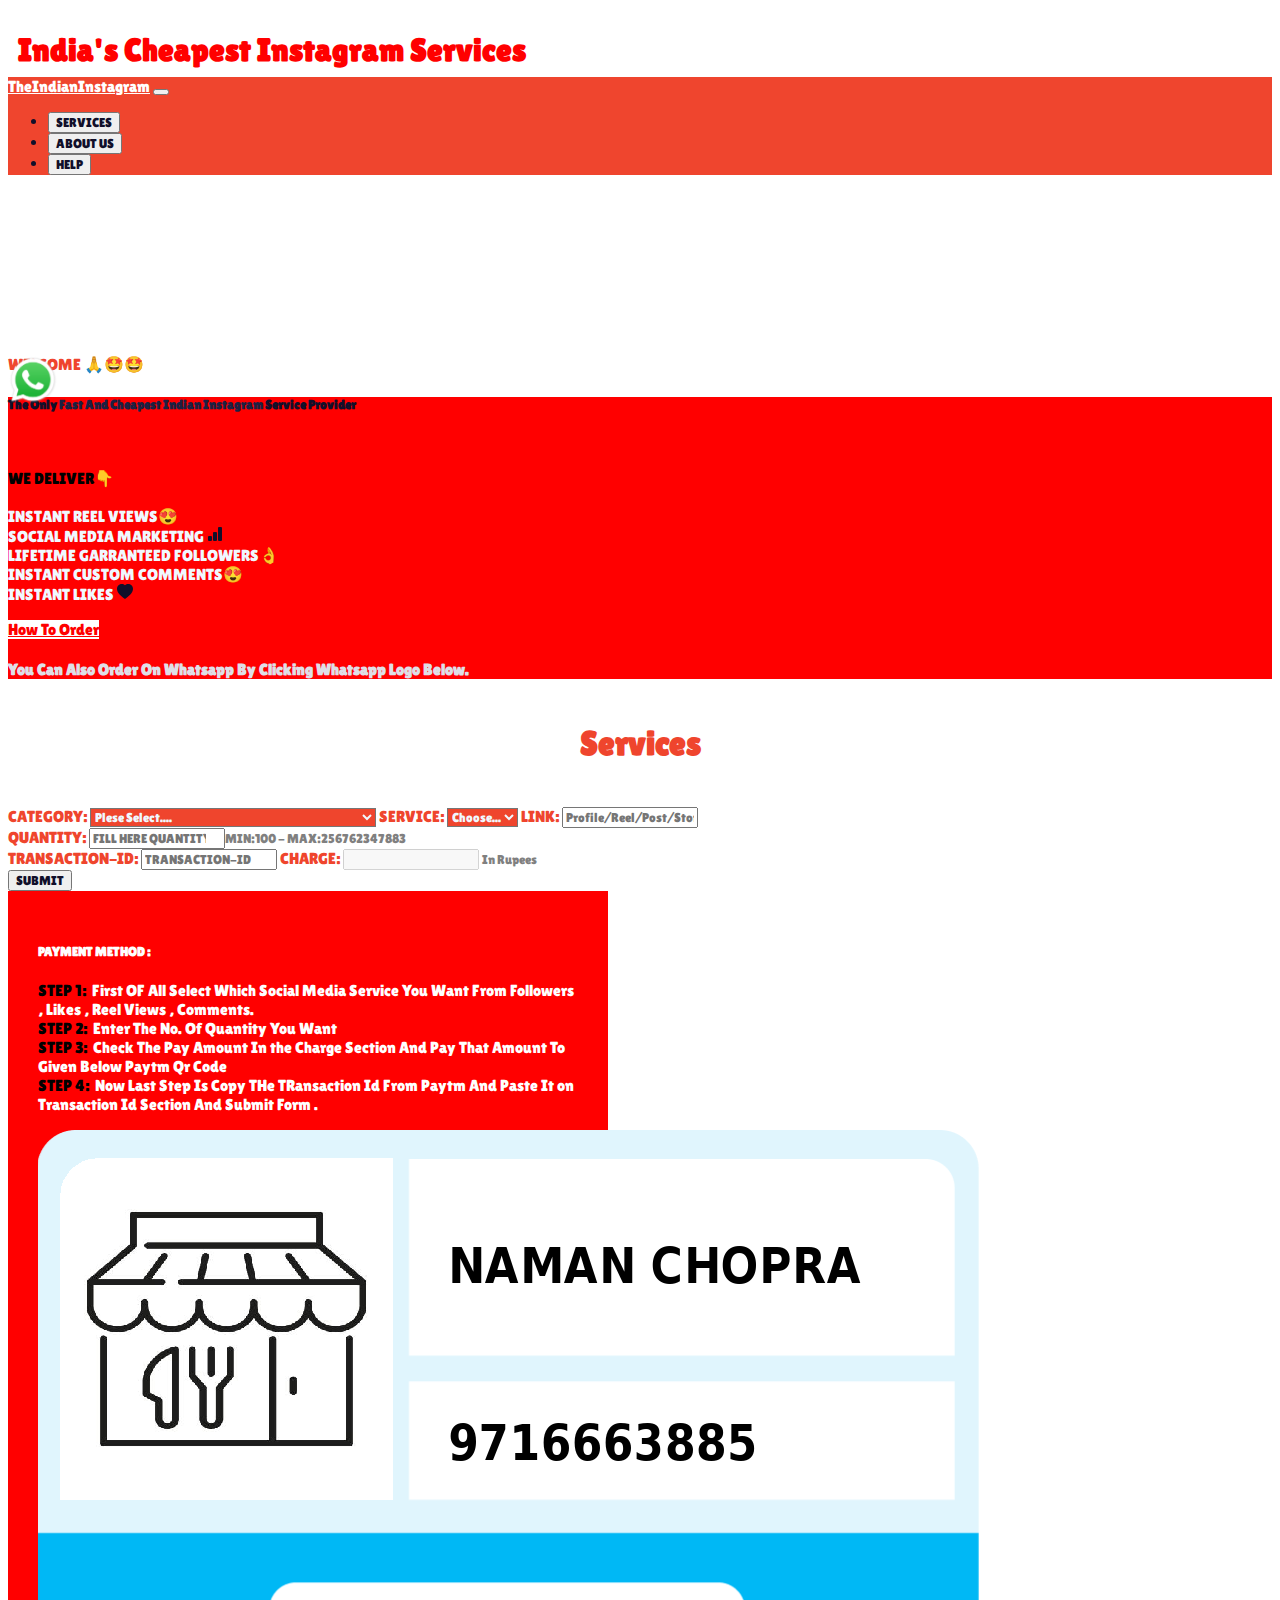
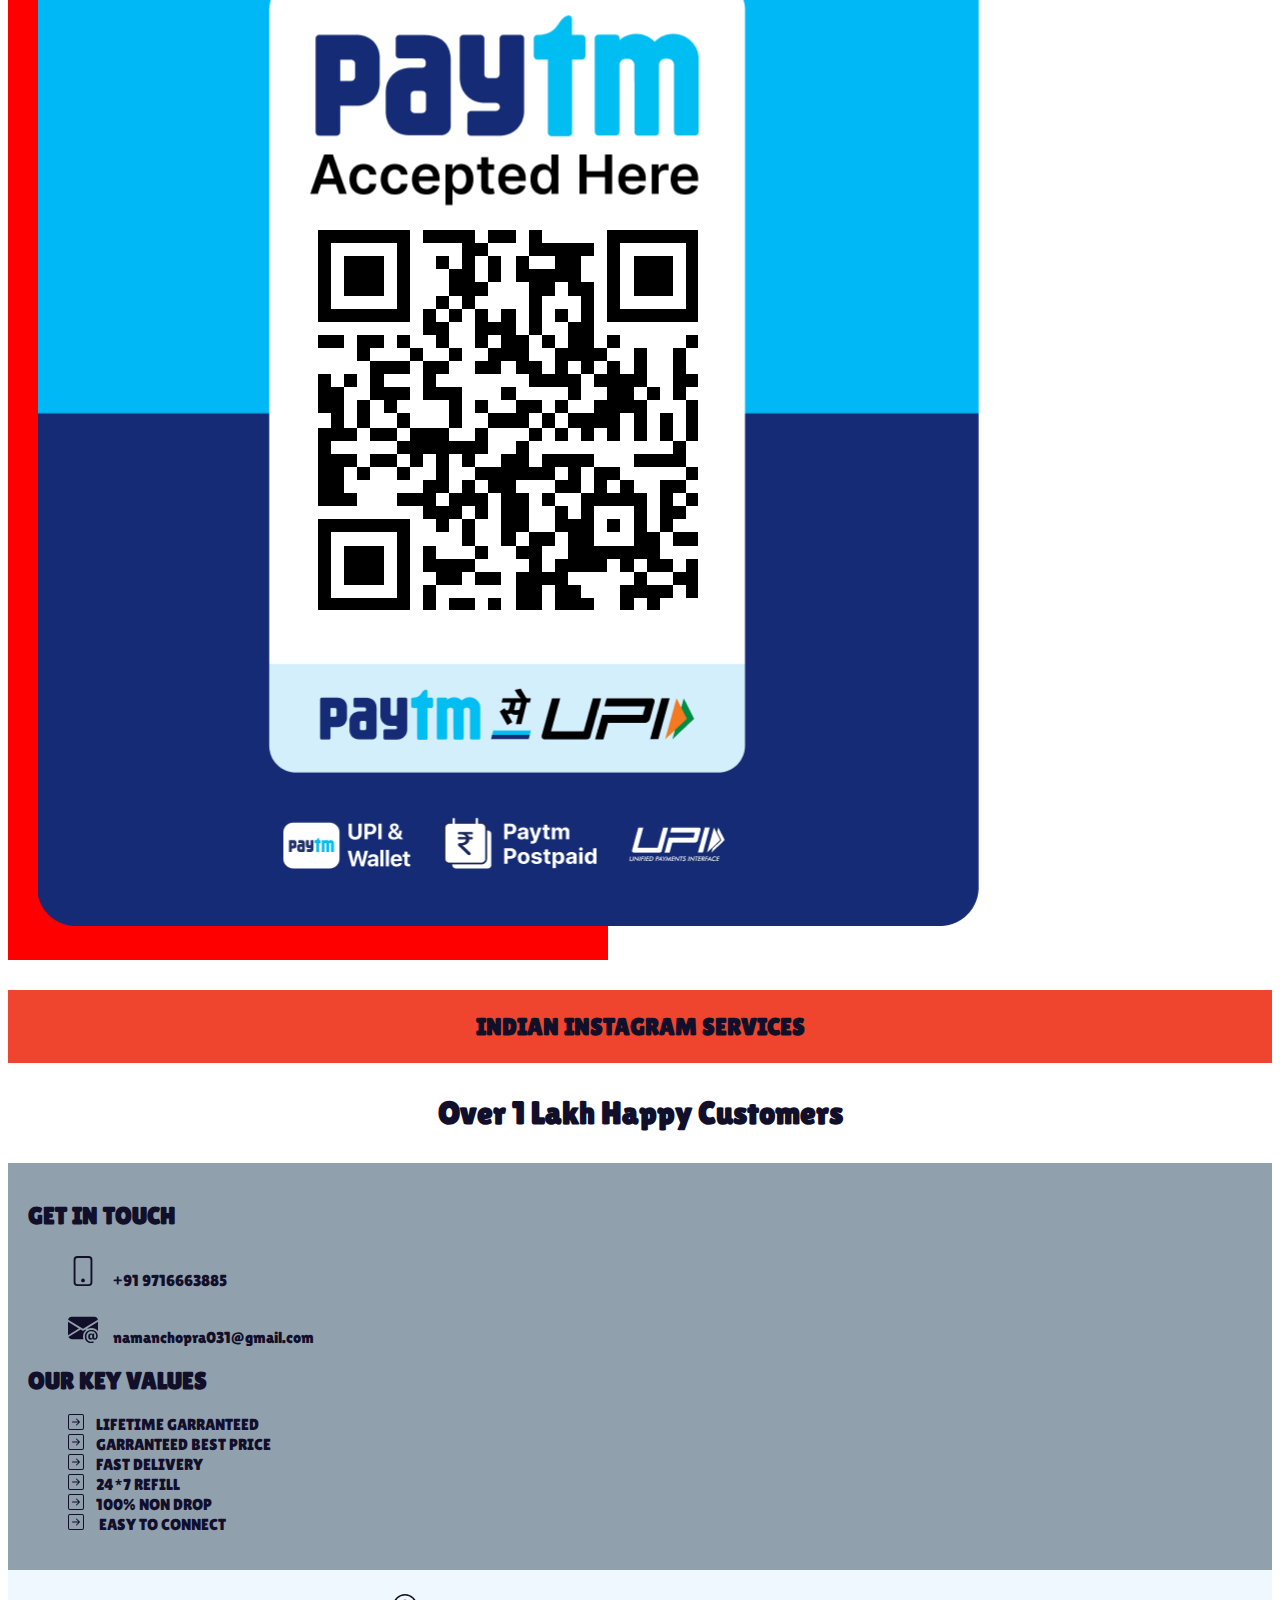
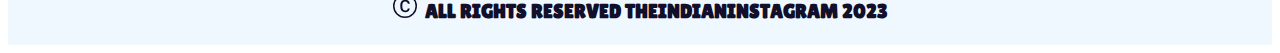
<file: index.html>
<!DOCTYPE html>
<html lang="en">

<head>
  <meta charset="UTF-8">
  <meta http-equiv="X-UA-Compatible" content="IE=edge">
  <meta name="viewport" content="width=device-width, initial-scale=1.0">
  <link href="https://cdn.jsdelivr.net/npm/bootstrap@5.3.0-alpha1/dist/css/bootstrap.min.css" rel="stylesheet"
    integrity="sha384-GLhlTQ8iRABdZLl6O3oVMWSktQOp6b7In1Zl3/Jr59b6EGGoI1aFkw7cmDA6j6gD" crossorigin="anonymous">
  <link href="naman.css" rel="stylesheet">
  <link
    href="https://fonts.googleapis.com/css2?family=Lilita+One&family=Poppins:wght@400;500&family=Rowdies:wght@300&display=swap"
    rel="stylesheet">
  <title>THEINDIANINSZTAGRAM</title>

</head>

<body style="font-family:  'Poppins', sans-serif ,'Rowdies', cursive;">




  <header class="fixed-top">

    <h1 class="text-center" id="a1">India's Cheapest Instagram Services </h1>
    <nav class="navbar  navbar-expand-lg" style="background-color:#ef452e;">
      <div class="container-fluid">
        <a class="navbar-brand" style="color:white;" href="index.html">TheIndianInstagram</a>

        <button class="navbar-toggler" type="button" data-bs-toggle="collapse" data-bs-target="#navbarScroll"
          aria-controls="navbarScroll" aria-expanded="false" aria-label="Toggle navigation">
          <span class="navbar-toggler-icon"></span>
        </button>
        <div class="collapse navbar-collapse" id="navbarScroll">
          <ul class="navbar-nav me-auto my-2 my-lg-0 " style="--bs-scroll-height: 100px; ">
            <li class="nav-item">
              <a class="nav-link " style="color:white;" aria-current="page" href="#services">
                <button type="button" class="btn btn-light">SERVICES</button></a>
            </li>
            <!-- <li class="nav-item">
              <a class="nav-link " style="color:white;" aria-current="page" href="alldesigns.html">
                <button type="button" class="btn btn-light">ORDERS</button></a>
            </li> -->
            <!-- <li class="nav-item">
              <a class="nav-link " style="color:white;" aria-current="page" href="hw.html">
                <button type="button" class="btn btn-light">HOW TO ORDER</button></a>
            </li> -->
            <li class="nav-item">
              <a class="nav-link " style="color:white;" aria-current="page" href="contact.html">
                <button type="button" class="btn btn-light">ABOUT US</button></a>
            </li>
            <li class="nav-item">
              <a class="nav-link " style="color:white;" aria-current="page" href="help.html">
                <button type="button" class="btn btn-light">HELP</button></a>
            </li>
          </ul>
        </div>
      </div>
    </nav>
  </header>
  <div style="margin-top:180px;"></div>

  <a href="https://wa.me/+919716663885"><img style="position:fixed; z-index:342343; margin-bottom:15px;" width="50"
      height="50" class=" bottom-0 end-0" viewBox="0 0 16 16" src="479px-WhatsApp.svg.png">
  </a>

  <SECTION>
    <div class="card text-center">
      <div class="card-header" style="color:#ef452e;">
        WELCOME &#128591;&#129321;&#129321;
      </div>
      <div class="card-body" style="background-color: red; color: white; ">
        <h5 class="card-title">The Only <span style=" color: #1c2042">Fast And Cheapest Indian Instagram</span> Service
          Provider</h5><br>
        <p style="text-align: left; color:aliceblue;"><span style=" color: black">WE
            DELIVER&#128071;</span><BR><br>INSTANT REEL VIEWS&#128525; <BR>SOCIAL MEDIA MARKETING <svg
            xmlns="http://www.w3.org/2000/svg" width="16" height="16" fill="currentColor" class="bi bi-bar-chart-fill"
            viewBox="0 0 16 16">
            <path
              d="M1 11a1 1 0 0 1 1-1h2a1 1 0 0 1 1 1v3a1 1 0 0 1-1 1H2a1 1 0 0 1-1-1v-3zm5-4a1 1 0 0 1 1-1h2a1 1 0 0 1 1 1v7a1 1 0 0 1-1 1H7a1 1 0 0 1-1-1V7zm5-5a1 1 0 0 1 1-1h2a1 1 0 0 1 1 1v12a1 1 0 0 1-1 1h-2a1 1 0 0 1-1-1V2z" />
          </svg><BR>LIFETIME GARRANTEED FOLLOWERS&#128076;<BR>INSTANT CUSTOM COMMENTS&#128525;<BR> INSTANT LIKES <svg
            xmlns="http://www.w3.org/2000/svg" width="16" height="16" fill="currentColor" class="bi bi-heart-fill"
            viewBox="0 0 16 16">
            <path fill-rule="evenodd" d="M8 1.314C12.438-3.248 23.534 4.735 8 15-7.534 4.736 3.562-3.248 8 1.314z" />
          </svg><BR></p>
        <a href="hw.html" class="btn d-block" style="background-color: white; color:red;">How To Order</a>
        <br>
        <h4 style=" color: rgb(223, 223, 231)">You Can Also Order On Whatsapp By Clicking Whatsapp Logo Below.</h4>
      </div>

    </div>
  </SECTION>
  <section id="services" style="margin-top:20px;">
    <div class="card">
      <div class="card-body">

        <h4 class="mb-3" style="color:#ef452d; text-align: center; font-size: 34px;">Services</h4>
        <div class="container mt-5">
          <form class="needs-validation" validate name="enquiry-form">
            <div class="form-group">

              <div class="row g-2">
                <label style="color:#ef452d;" for="country" class="form-label">CATEGORY:</label>
                <select class="form-select" id="options" name="CATEGORY" required
                  style="background-color: #ef452d; color: aliceblue;">
                  <option value="">Plese Select....</option>
                  <option value="i1">Instagram Followers (LIFETIME GARRANTEED)</option>
                  <option value="i2">Instagram VIEWS &#129321;</option>
                  <option value="i3">Instagram LIKES&#129321;</option>
                  <option value="i4">Instagram COMMENTS &#129321;</option>
                  <option value="i5">Instagram STORY VIEWS&#129321;</option>

                </select>

                <label style="color:#ef452d;" for="country1" class="form-label">SERVICE:</label>
                <select class="form-select" id="choices" name="Service" required
                  style="background-color: #ef452d; color: aliceblue;">
                  <option value="">Choose...</option>
                  <!-- <option>India</option> -->
                </select>


                <label style="color:#ef452d;" for="name" class="form-label">
                  LINK: </label>
                <input class="form-control" type="url" name="name" placeholder="Profile/Reel/Post/Story Link" id="name"
                  required>
                <br>

                <label style="color:#ef452d;" for="phone" class="form-label">
                  QUANTITY:</label>
                <input class="form-control" type="number" name="phone" placeholder="FILL HERE QUANTITY" id="phone"
                  required><small style="color:grey;">MIN:100 - MAX:256762347883</small><br>
                <div class="col-12">

                  <label style="color:#ef452d;" for="address" class="form-label">TRANSACTION-ID:</label>
                  <input type="number" class="form-control" id="address" name="TRANSACTION-ID"
                    placeholder="TRANSACTION-ID" required>


                  <label style="color:#ef452d;" for="HHG" class="form-label">CHARGE:</label>
                  <input class="form-control" type="number" ID="HHG" aria-label="Disabled input example" disabled
                    readonly>
                  <small style="color:grey;">In Rupees</small>
                  <input id="HHHG" style="display: none;" name="charge">

                  <BR>
                </div>
                <button id="button1111" type="submit" class="btn btn-danger d-block">SUBMIT</button>
              </div>
            </div>
          </form>
        </div>
      </div>
    </div>
  </section>
  <div class="container">


    <div class="card mb-3" style="max-width: 540px; padding: 30px; background-color:red;">
      <div class="row g-0">
        <div class="col-md-6">
          <div class="card-body">
            <h5 class="card-title" style="color:white;">PAYMENT METHOD :</h5>
            <p class="card-text" style="color:white;"><span style=" color: black">STEP 1:&nbsp;</span> First OF All Select
              Which Social Media Service You Want From Followers , Likes , Reel Views , Comments. <br> <span
                style=" color: black">STEP 2:&nbsp;</span> Enter The No. Of Quantity You Want <br> <span
                style=" color: black">STEP 3:&nbsp;</span> Check The Pay Amount In the Charge Section And Pay That Amount To
              Given Below Paytm Qr Code <br><span style=" color: black">STEP 4:&nbsp;</span> Now Last Step Is Copy THe
              TRansaction Id From Paytm And Paste It on Transaction Id Section And Submit Form . </p>
          </div>
          <div class="col-md-6">
            <img src="photo QR.png" class="img-fluid rounded-start">
          </div>
        </div>
      </div>
    </div>
  </div>

  <footer style="margin-top:30px;">
    <div class="container-fluid" style="background-color:#ef452e; color:white; padding:3px;">
      <h2 style="text-align:center;">INDIAN INSTAGRAM SERVICES</h2>
    </div>
    <div class="container-fluid" style="background-color:white; color:#ef452e; padding:10px;">
      <h1 style="text-align:center;">Over 1 Lakh Happy Customers</h1>
    </div>
    </div>
    <div class="container-{breakpoint}" style="padding:20px; background-color: rgb(145, 160, 173);">

      <div class="row g-3">
        <div class="col-md-9">
          <h2>GET IN TOUCH </h2>
          <UL style="list-style-type:none;">
            <li style="line-height: 4;"><svg xmlns="http://www.w3.org/2000/svg" width="30" height="30"
                fill="currentColor" class="bi bi-phone" viewBox="0 0 16 16">
                <path
                  d="M11 1a1 1 0 0 1 1 1v12a1 1 0 0 1-1 1H5a1 1 0 0 1-1-1V2a1 1 0 0 1 1-1h6zM5 0a2 2 0 0 0-2 2v12a2 2 0 0 0 2 2h6a2 2 0 0 0 2-2V2a2 2 0 0 0-2-2H5z" />
                <path d="M8 14a1 1 0 1 0 0-2 1 1 0 0 0 0 2z" />
              </svg> &nbsp; &nbsp; +91 9716663885</li>
            <li><svg xmlns="http://www.w3.org/2000/svg" width="30" height="30" fill="currentColor"
                class="bi bi-envelope-at-fill" viewBox="0 0 16 16">
                <path
                  d="M2 2A2 2 0 0 0 .05 3.555L8 8.414l7.95-4.859A2 2 0 0 0 14 2H2Zm-2 9.8V4.698l5.803 3.546L0 11.801Zm6.761-2.97-6.57 4.026A2 2 0 0 0 2 14h6.256A4.493 4.493 0 0 1 8 12.5a4.49 4.49 0 0 1 1.606-3.446l-.367-.225L8 9.586l-1.239-.757ZM16 9.671V4.697l-5.803 3.546.338.208A4.482 4.482 0 0 1 12.5 8c1.414 0 2.675.652 3.5 1.671Z" />
                <path
                  d="M15.834 12.244c0 1.168-.577 2.025-1.587 2.025-.503 0-1.002-.228-1.12-.648h-.043c-.118.416-.543.643-1.015.643-.77 0-1.259-.542-1.259-1.434v-.529c0-.844.481-1.4 1.26-1.4.585 0 .87.333.953.63h.03v-.568h.905v2.19c0 .272.18.42.411.42.315 0 .639-.415.639-1.39v-.118c0-1.277-.95-2.326-2.484-2.326h-.04c-1.582 0-2.64 1.067-2.64 2.724v.157c0 1.867 1.237 2.654 2.57 2.654h.045c.507 0 .935-.07 1.18-.18v.731c-.219.1-.643.175-1.237.175h-.044C10.438 16 9 14.82 9 12.646v-.214C9 10.36 10.421 9 12.485 9h.035c2.12 0 3.314 1.43 3.314 3.034v.21Zm-4.04.21v.227c0 .586.227.8.581.8.31 0 .564-.17.564-.743v-.367c0-.516-.275-.708-.572-.708-.346 0-.573.245-.573.791Z" />
              </svg> &nbsp; &nbsp; namanchopra031@gmail.com</li>
            <li></li>
            <li></li>
          </UL>
        </div>
        <div class="col-md-3">
          <h2>OUR KEY VALUES</h2>
          <UL style="list-style-type:none;">
            <li><svg xmlns="http://www.w3.org/2000/svg" width="16" height="16" fill="currentColor"
                class="bi bi-arrow-right-square" viewBox="0 0 16 16">
                <path fill-rule="evenodd"
                  d="M15 2a1 1 0 0 0-1-1H2a1 1 0 0 0-1 1v12a1 1 0 0 0 1 1h12a1 1 0 0 0 1-1V2zM0 2a2 2 0 0 1 2-2h12a2 2 0 0 1 2 2v12a2 2 0 0 1-2 2H2a2 2 0 0 1-2-2V2zm4.5 5.5a.5.5 0 0 0 0 1h5.793l-2.147 2.146a.5.5 0 0 0 .708.708l3-3a.5.5 0 0 0 0-.708l-3-3a.5.5 0 1 0-.708.708L10.293 7.5H4.5z" />
              </svg>&nbsp; &nbsp; LIFETIME GARRANTEED </li>
            <li><svg xmlns="http://www.w3.org/2000/svg" width="16" height="16" fill="currentColor"
                class="bi bi-arrow-right-square" viewBox="0 0 16 16">
                <path fill-rule="evenodd"
                  d="M15 2a1 1 0 0 0-1-1H2a1 1 0 0 0-1 1v12a1 1 0 0 0 1 1h12a1 1 0 0 0 1-1V2zM0 2a2 2 0 0 1 2-2h12a2 2 0 0 1 2 2v12a2 2 0 0 1-2 2H2a2 2 0 0 1-2-2V2zm4.5 5.5a.5.5 0 0 0 0 1h5.793l-2.147 2.146a.5.5 0 0 0 .708.708l3-3a.5.5 0 0 0 0-.708l-3-3a.5.5 0 1 0-.708.708L10.293 7.5H4.5z" />
              </svg>&nbsp; &nbsp; GARRANTEED BEST PRICE</li>
            <li><svg xmlns="http://www.w3.org/2000/svg" width="16" height="16" fill="currentColor"
                class="bi bi-arrow-right-square" viewBox="0 0 16 16">
                <path fill-rule="evenodd"
                  d="M15 2a1 1 0 0 0-1-1H2a1 1 0 0 0-1 1v12a1 1 0 0 0 1 1h12a1 1 0 0 0 1-1V2zM0 2a2 2 0 0 1 2-2h12a2 2 0 0 1 2 2v12a2 2 0 0 1-2 2H2a2 2 0 0 1-2-2V2zm4.5 5.5a.5.5 0 0 0 0 1h5.793l-2.147 2.146a.5.5 0 0 0 .708.708l3-3a.5.5 0 0 0 0-.708l-3-3a.5.5 0 1 0-.708.708L10.293 7.5H4.5z" />
              </svg>&nbsp; &nbsp; FAST DELIVERY</li>
            <li><svg xmlns="http://www.w3.org/2000/svg" width="16" height="16" fill="currentColor"
                class="bi bi-arrow-right-square" viewBox="0 0 16 16">
                <path fill-rule="evenodd"
                  d="M15 2a1 1 0 0 0-1-1H2a1 1 0 0 0-1 1v12a1 1 0 0 0 1 1h12a1 1 0 0 0 1-1V2zM0 2a2 2 0 0 1 2-2h12a2 2 0 0 1 2 2v12a2 2 0 0 1-2 2H2a2 2 0 0 1-2-2V2zm4.5 5.5a.5.5 0 0 0 0 1h5.793l-2.147 2.146a.5.5 0 0 0 .708.708l3-3a.5.5 0 0 0 0-.708l-3-3a.5.5 0 1 0-.708.708L10.293 7.5H4.5z" />
              </svg>&nbsp; &nbsp; 24*7 REFILL</li>
            <li> <svg xmlns="http://www.w3.org/2000/svg" width="16" height="16" fill="currentColor"
                class="bi bi-arrow-right-square" viewBox="0 0 16 16">
                <path fill-rule="evenodd"
                  d="M15 2a1 1 0 0 0-1-1H2a1 1 0 0 0-1 1v12a1 1 0 0 0 1 1h12a1 1 0 0 0 1-1V2zM0 2a2 2 0 0 1 2-2h12a2 2 0 0 1 2 2v12a2 2 0 0 1-2 2H2a2 2 0 0 1-2-2V2zm4.5 5.5a.5.5 0 0 0 0 1h5.793l-2.147 2.146a.5.5 0 0 0 .708.708l3-3a.5.5 0 0 0 0-.708l-3-3a.5.5 0 1 0-.708.708L10.293 7.5H4.5z" />
              </svg>&nbsp; &nbsp; 100% NON DROP</li>
            <li><svg xmlns="http://www.w3.org/2000/svg" width="16" height="16" fill="currentColor"
                class="bi bi-arrow-right-square" viewBox="0 0 16 16">
                <path fill-rule="evenodd"
                  d="M15 2a1 1 0 0 0-1-1H2a1 1 0 0 0-1 1v12a1 1 0 0 0 1 1h12a1 1 0 0 0 1-1V2zM0 2a2 2 0 0 1 2-2h12a2 2 0 0 1 2 2v12a2 2 0 0 1-2 2H2a2 2 0 0 1-2-2V2zm4.5 5.5a.5.5 0 0 0 0 1h5.793l-2.147 2.146a.5.5 0 0 0 .708.708l3-3a.5.5 0 0 0 0-.708l-3-3a.5.5 0 1 0-.708.708L10.293 7.5H4.5z" />
              </svg>
              &nbsp; &nbsp; EASY TO CONNECT
            </li>
          </UL>
        </div>

      </div>
    </div>
    <div class="container-{breakpoint}" style="background-color:aliceblue; padding:10px;">
      <h1 style="font-size:20px; text-align: center; "><svg xmlns="http://www.w3.org/2000/svg" width="24" height="24"
          fill="currentColor" class="bi bi-c-circle" viewBox="0 0 16 16">
          <path
            d="M1 8a7 7 0 1 0 14 0A7 7 0 0 0 1 8Zm15 0A8 8 0 1 1 0 8a8 8 0 0 1 16 0ZM8.146 4.992c-1.212 0-1.927.92-1.927 2.502v1.06c0 1.571.703 2.462 1.927 2.462.979 0 1.641-.586 1.729-1.418h1.295v.093c-.1 1.448-1.354 2.467-3.03 2.467-2.091 0-3.269-1.336-3.269-3.603V7.482c0-2.261 1.201-3.638 3.27-3.638 1.681 0 2.935 1.054 3.029 2.572v.088H9.875c-.088-.879-.768-1.512-1.729-1.512Z" />
        </svg>&nbsp; ALL RIGHTS RESERVED THEINDIANINSTAGRAM 2023</h1>



    </div>
  </footer>
  <script src="https://code.jquery.com/jquery-3.6.3.min.js"
    integrity="sha256-pvPw+upLPUjgMXY0G+8O0xUf+/Im1MZjXxxgOcBQBXU=" crossorigin="anonymous"></script>

  <script src="https://cdn.jsdelivr.net/npm/bootstrap@5.3.0-alpha1/dist/js/bootstrap.bundle.min.js"
    integrity="sha384-w76AqPfDkMBDXo30jS1Sgez6pr3x5MlQ1ZAGC+nuZB+EYdgRZgiwxhTBTkF7CXvN"
    crossorigin="anonymous"></script>
  <script>

    // Map your choices to your option value
    // var lookup = {
    //    'i1': [' - Choice 1', 'Option 1 - Choice 2', 'Option 1 - Choice 3'],
    //    'i2': ['558 - Instagram views RS 1 per 1000(Reel views Very Fast Service || Market King Bullet Speed )', '559 - Instagram views RS 1.5 per 1000(Igtv views Very Fast Service'],
    //    'i3': ['Option 3 - Choice 1'],
    //    'i4': ['Option 3 - Choice 1'],
    //    'i5': ['Option 3 - Choice 1'],
    // };

    // When an option is changed, search the above for matching choices
    $('#options').on('change', function () {
      // Set selected option as variable
      var sval = $(this).val();

      // Empty the target field
      $('#choices').empty();

      // For each chocie in the selected option
      if (sval == "i2") {
        $('#choices').append("<option value='1'>558 - Instagram views RS 1 per 1000(Reel views Very Fast Service || Market King Bullet Speed )</option><option value='1.5'>559 - Instagram views RS 1.5 per 1000(Igtv views Very Fast Service</option>")
      }
      else if (sval == "i1") {
        $("#choices").html("<option value='60'>555 - Instant Instagram Followers (Max 1M)(Lifetime Garrantee)(Very fast) RS 60 per 1000</option><option value='80'>556 - Real High Quality Instant Instagram Followers Market King (Lifetime Garrantee) Rs 80 per 1000</option>");
      } else if (sval == "i3") {
        $("#choices").html("<option value='7'>552 - Cheapest INSTANT Instagram Likes (Max 50k) Very Fast Instant Likes (LifeTime Garrantee) Rs 7 per 1000</option><option value='10'>553 - Real High Quality  INSTANT Instagram Likes (Max 50k) Very Fast Instant Likes (LifeTime Garrantee) Rs 10 per 1000</option>");
      } else if (sval == "i4") {
        $("#choices").html("<option value='200'>554 - Custom Comments Very Best Price Market King Rs 200 per 1000 </option>");
      }
      else if (sval == "i5") {
        $("#choices").html("<option value='120'>551 - Story Views perfect with in Mintues (Cheap Price Market) Rs 120 per 1000</option>");
      }


    });

    $('#phone').keyup(function () {
      // Set selected option as variable
      var pquantity = $(this).val();
      var y = pquantity / 1000;
      // let pquantity = document.getElementById("phone").value/1000;
      let charge = document.getElementById("choices");
      let fina = charge.value;
      let cost = y * fina
      let x = document.getElementById("HHG");
      let o = document.getElementById("HHHG");
      x.value = cost;
      o.value = cost;

    });
  </script>

  <script>
    const scriptURL = 'https://script.google.com/macros/s/AKfycbytiFqJlbydXMyvpRuLNLWwiWAF3YHmFK0AoV6fSpL1cJUJKRRbMeyb8kmQCPg1fX8/exec'
    const form = document.forms['enquiry-form']

    form.addEventListener('submit', e => {
      e.preventDefault()
      fetch(scriptURL, { method: 'POST', body: new FormData(form) })
        .then(response => alert("Thanks for Order....!! ORDERED SUCCESFULLY"))
        .catch(error => console.error('Error!', error.message))
    })
  </script>


</body>

</html>
</file>
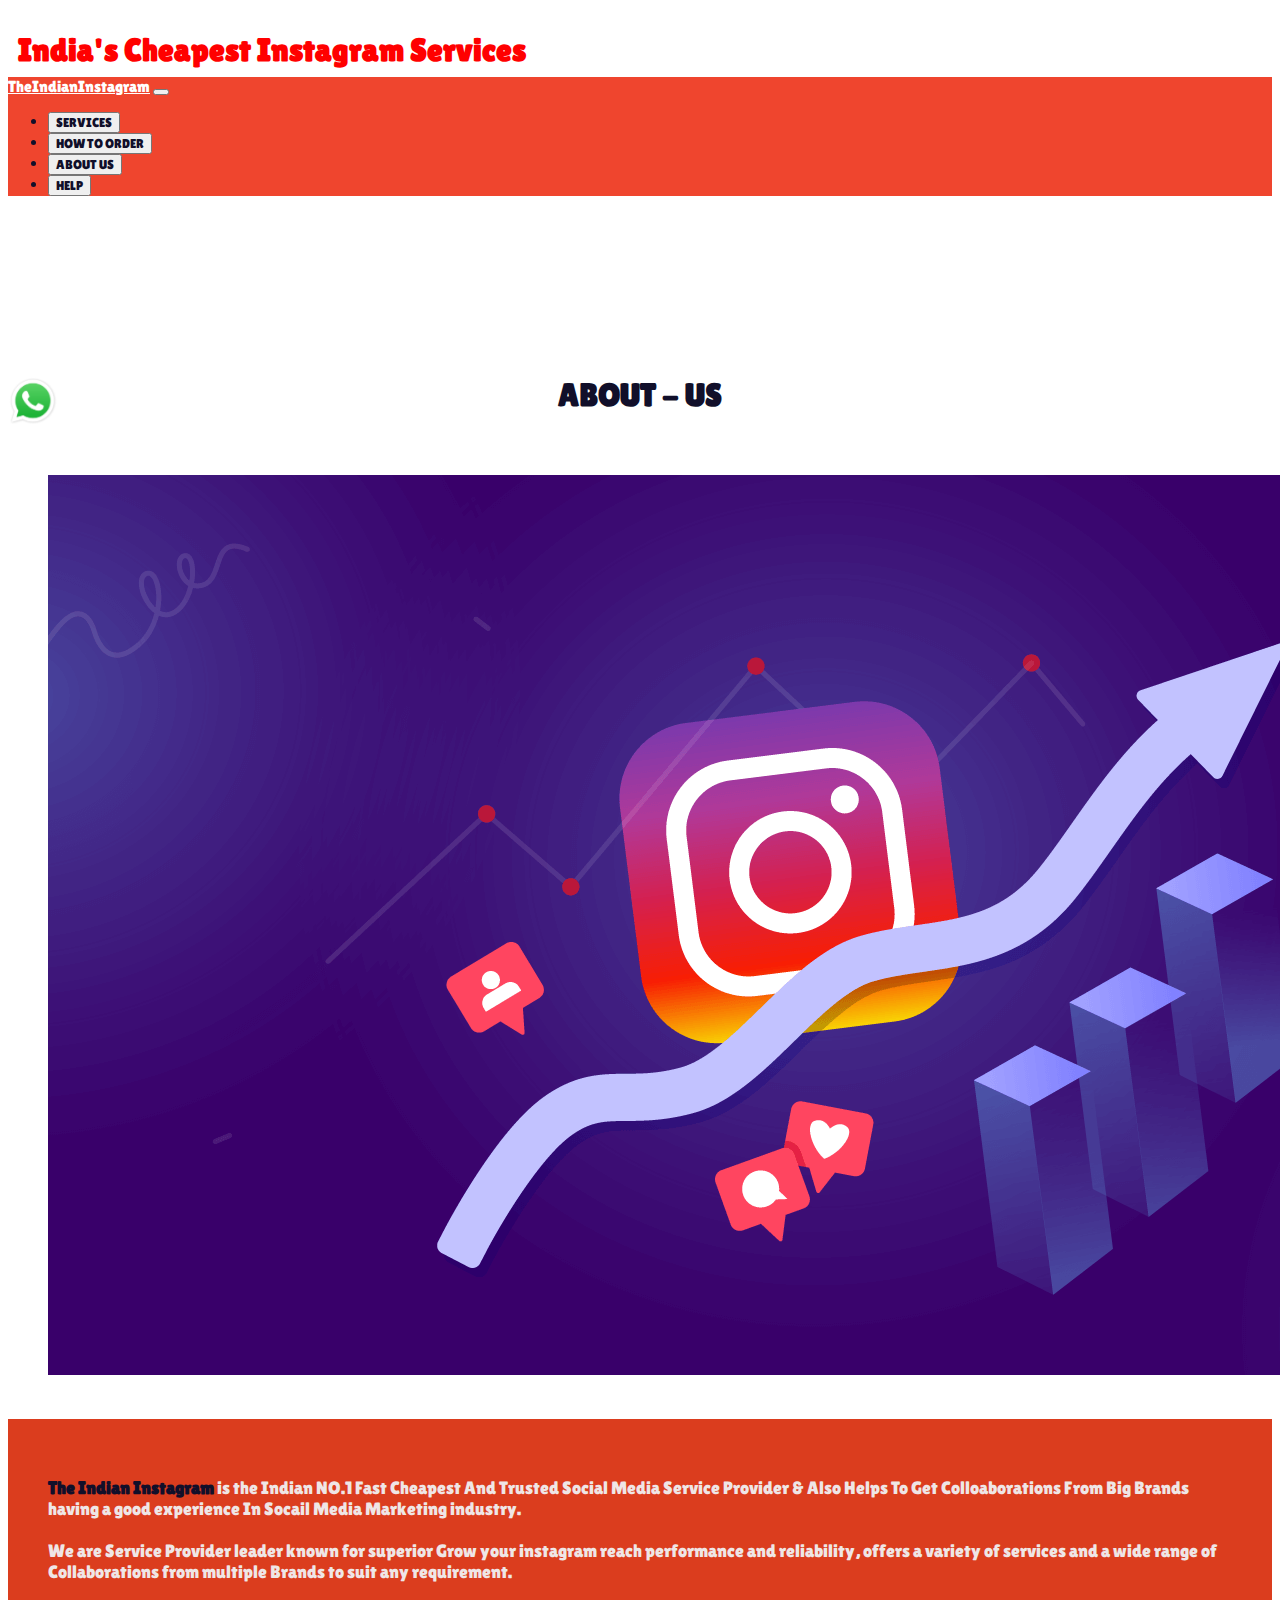
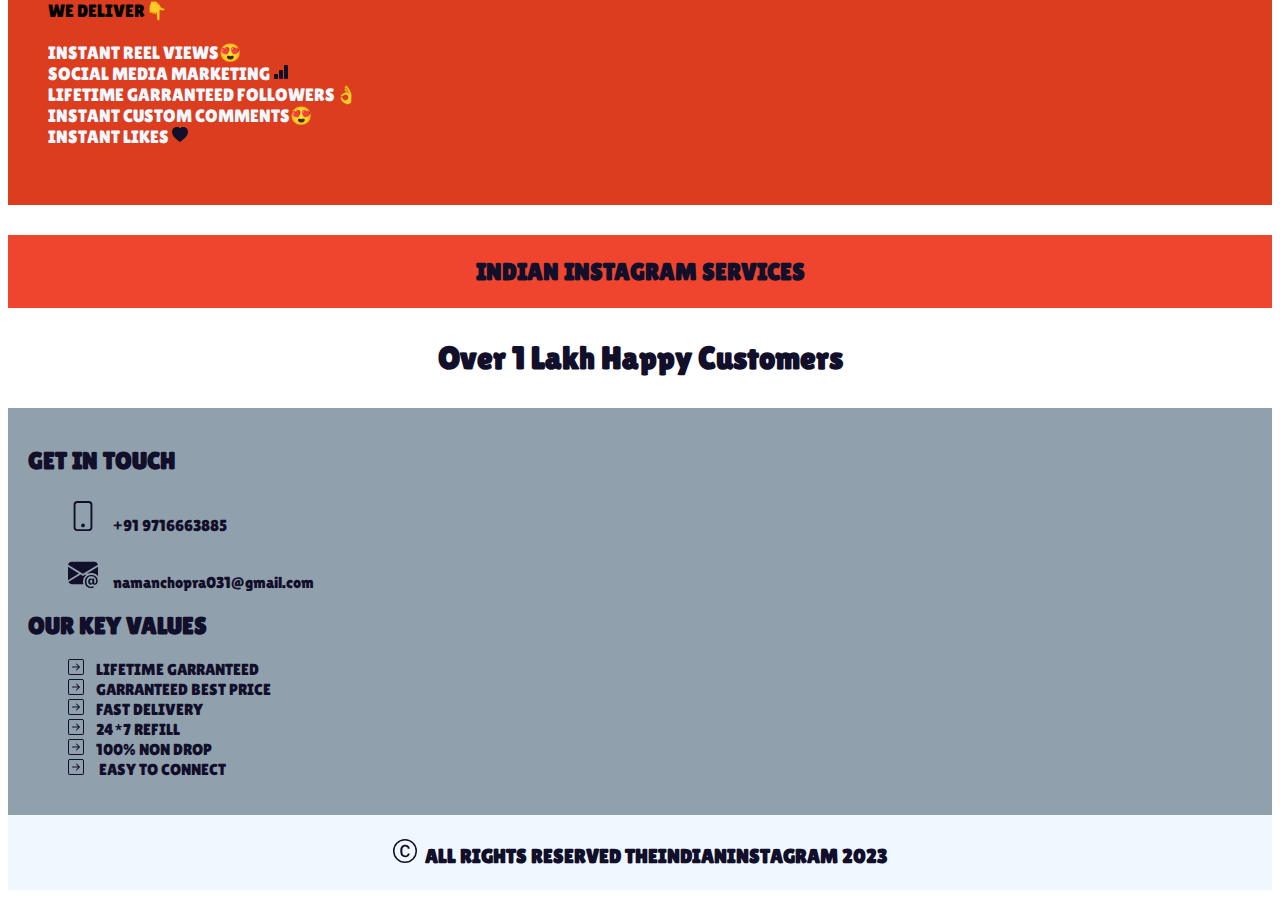
<file: contact.html>
<!DOCTYPE html>
<html lang="en">

<head>
  <meta charset="UTF-8">
  <meta http-equiv="X-UA-Compatible" content="IE=edge">
  <meta name="viewport" content="width=device-width, initial-scale=1.0">
  <link href="https://cdn.jsdelivr.net/npm/bootstrap@5.3.0-alpha1/dist/css/bootstrap.min.css" rel="stylesheet"
    integrity="sha384-GLhlTQ8iRABdZLl6O3oVMWSktQOp6b7In1Zl3/Jr59b6EGGoI1aFkw7cmDA6j6gD" crossorigin="anonymous">
  <link href="naman.css" rel="stylesheet">
  <link
    href="https://fonts.googleapis.com/css2?family=Lilita+One&family=Poppins:wght@400;500&family=Rowdies:wght@300&display=swap"
    rel="stylesheet">
  <title>THEINDIANINSZTAGRAM</title>

</head>

<body style="font-family:  'Poppins', sans-serif ,'Rowdies', cursive;">

  


  <header class="fixed-top">

    <h1 class="text-center" id="a1">India's Cheapest Instagram Services </h1>
    <nav class="navbar  navbar-expand-lg" style="background-color:#ef452e;">
      <div class="container-fluid">
        <a class="navbar-brand" style="color:white;" href="naman.html">TheIndianInstagram</a>

        <button class="navbar-toggler" type="button" data-bs-toggle="collapse" data-bs-target="#navbarScroll"
          aria-controls="navbarScroll" aria-expanded="false" aria-label="Toggle navigation">
          <span class="navbar-toggler-icon"></span>
        </button>
        <div class="collapse navbar-collapse" id="navbarScroll">
          <ul class="navbar-nav me-auto my-2 my-lg-0 " style="--bs-scroll-height: 100px; ">
            <li class="nav-item">
              <a class="nav-link " style="color:white;" aria-current="page" href="index.html">
                <button type="button" class="btn btn-light">SERVICES</button></a>
            </li>
            <!-- <li class="nav-item">
              <a class="nav-link " style="color:white;" aria-current="page" href="alldesigns.html">
                <button type="button" class="btn btn-light">ORDERS</button></a>
            </li> -->
            <li class="nav-item">
              <a class="nav-link " style="color:white;" aria-current="page" href="hw.html">
                <button type="button" class="btn btn-light">HOW TO ORDER</button></a>
            </li>
            <li class="nav-item">
              <a class="nav-link " style="color:white;" aria-current="page" href="contact.html">
                <button type="button" class="btn btn-light">ABOUT US</button></a>
            </li>
            <li class="nav-item">
              <a class="nav-link " style="color:white;" aria-current="page" href="help.html">
                <button type="button" class="btn btn-light">HELP</button></a>
            </li>
          </ul>
        </div>
      </div>
    </nav>
  </header>
  <div style="margin-top:180px;"></div>
  
  <a href="https://wa.me/+919716663885"><img style="position:fixed; z-index:342343; margin-bottom:15px;"   width="50" height="50"  class=" bottom-0 end-0" viewBox="0 0 16 16" src="479px-WhatsApp.svg.png">
  </a>


  <div class="foot" style="margin-top:80px; text-align:center;">
    <h1>ABOUT - US</h1>
</div>

<div class="container" style="margin-top:20px;">
    <div class=" foot row g-3" style="font-size:larger;">
        <div class="col-md-6" style=" padding : 40px;  ">
            <IMG src="2021-Webinar-2-Brief-Instagram-Growth-Hack.png" class="img-fluid">
        </div>
        <div class="col-md-6"
            style=" padding : 40px; font-size: 18PX; text-align: left; background-color: #db3d1e; ">
            <P style="color:rgb(239, 230, 230)">
                <strong>The Indian Instagram</strong>
                is the Indian NO.1 Fast Cheapest And Trusted Social Media Service Provider & Also Helps To Get Colloaborations From Big Brands having a good
                experience In Socail Media Marketing industry.<BR><BR>

                We are Service Provider leader known for superior Grow your instagram reach  performance and reliability, offers a variety of
                services  and a wide range of Collaborations from multiple Brands to suit any requirement. 
                <p style="text-align: left; color:aliceblue;"><span style=" color: black">WE DELIVER&#128071;</span><BR><br>INSTANT REEL VIEWS&#128525; <BR>SOCIAL MEDIA MARKETING <svg xmlns="http://www.w3.org/2000/svg" width="16" height="16" fill="currentColor" class="bi bi-bar-chart-fill" viewBox="0 0 16 16">
                  <path d="M1 11a1 1 0 0 1 1-1h2a1 1 0 0 1 1 1v3a1 1 0 0 1-1 1H2a1 1 0 0 1-1-1v-3zm5-4a1 1 0 0 1 1-1h2a1 1 0 0 1 1 1v7a1 1 0 0 1-1 1H7a1 1 0 0 1-1-1V7zm5-5a1 1 0 0 1 1-1h2a1 1 0 0 1 1 1v12a1 1 0 0 1-1 1h-2a1 1 0 0 1-1-1V2z"/>
                </svg><BR>LIFETIME GARRANTEED FOLLOWERS&#128076;<BR>INSTANT CUSTOM COMMENTS&#128525;<BR> INSTANT LIKES <svg xmlns="http://www.w3.org/2000/svg" width="16" height="16" fill="currentColor" class="bi bi-heart-fill" viewBox="0 0 16 16">
                  <path fill-rule="evenodd" d="M8 1.314C12.438-3.248 23.534 4.735 8 15-7.534 4.736 3.562-3.248 8 1.314z"/>
                </svg><BR></p>
            </P>
        </div>
    </div>



  <footer style="margin-top:30px;">
    <div class="container-fluid" style="background-color:#ef452e; color:white; padding:3px;">
      <h2 style="text-align:center;">INDIAN INSTAGRAM SERVICES</h2>
    </div>
    <div class="container-fluid" style="background-color:white; color:#ef452e; padding:10px;">
      <h1 style="text-align:center;">Over 1 Lakh Happy Customers</h1>
    </div>
    </div>
    <div class="container-{breakpoint}" style="padding:20px; background-color: rgb(145, 160, 173);">

      <div class="row g-3">
        <div class="col-md-9">
          <h2>GET IN TOUCH </h2>
          <UL style="list-style-type:none;">
            <li style="line-height: 4;"><svg xmlns="http://www.w3.org/2000/svg" width="30" height="30"
                fill="currentColor" class="bi bi-phone" viewBox="0 0 16 16">
                <path
                  d="M11 1a1 1 0 0 1 1 1v12a1 1 0 0 1-1 1H5a1 1 0 0 1-1-1V2a1 1 0 0 1 1-1h6zM5 0a2 2 0 0 0-2 2v12a2 2 0 0 0 2 2h6a2 2 0 0 0 2-2V2a2 2 0 0 0-2-2H5z" />
                <path d="M8 14a1 1 0 1 0 0-2 1 1 0 0 0 0 2z" />
              </svg> &nbsp; &nbsp; +91 9716663885</li>
            <li><svg xmlns="http://www.w3.org/2000/svg" width="30" height="30" fill="currentColor"
                class="bi bi-envelope-at-fill" viewBox="0 0 16 16">
                <path
                  d="M2 2A2 2 0 0 0 .05 3.555L8 8.414l7.95-4.859A2 2 0 0 0 14 2H2Zm-2 9.8V4.698l5.803 3.546L0 11.801Zm6.761-2.97-6.57 4.026A2 2 0 0 0 2 14h6.256A4.493 4.493 0 0 1 8 12.5a4.49 4.49 0 0 1 1.606-3.446l-.367-.225L8 9.586l-1.239-.757ZM16 9.671V4.697l-5.803 3.546.338.208A4.482 4.482 0 0 1 12.5 8c1.414 0 2.675.652 3.5 1.671Z" />
                <path
                  d="M15.834 12.244c0 1.168-.577 2.025-1.587 2.025-.503 0-1.002-.228-1.12-.648h-.043c-.118.416-.543.643-1.015.643-.77 0-1.259-.542-1.259-1.434v-.529c0-.844.481-1.4 1.26-1.4.585 0 .87.333.953.63h.03v-.568h.905v2.19c0 .272.18.42.411.42.315 0 .639-.415.639-1.39v-.118c0-1.277-.95-2.326-2.484-2.326h-.04c-1.582 0-2.64 1.067-2.64 2.724v.157c0 1.867 1.237 2.654 2.57 2.654h.045c.507 0 .935-.07 1.18-.18v.731c-.219.1-.643.175-1.237.175h-.044C10.438 16 9 14.82 9 12.646v-.214C9 10.36 10.421 9 12.485 9h.035c2.12 0 3.314 1.43 3.314 3.034v.21Zm-4.04.21v.227c0 .586.227.8.581.8.31 0 .564-.17.564-.743v-.367c0-.516-.275-.708-.572-.708-.346 0-.573.245-.573.791Z" />
              </svg> &nbsp; &nbsp; namanchopra031@gmail.com</li>
            <li></li>
            <li></li>
          </UL>
        </div>
        <div class="col-md-3">
          <h2>OUR KEY VALUES</h2>
          <UL style="list-style-type:none;">
            <li><svg xmlns="http://www.w3.org/2000/svg" width="16" height="16" fill="currentColor"
                class="bi bi-arrow-right-square" viewBox="0 0 16 16">
                <path fill-rule="evenodd"
                  d="M15 2a1 1 0 0 0-1-1H2a1 1 0 0 0-1 1v12a1 1 0 0 0 1 1h12a1 1 0 0 0 1-1V2zM0 2a2 2 0 0 1 2-2h12a2 2 0 0 1 2 2v12a2 2 0 0 1-2 2H2a2 2 0 0 1-2-2V2zm4.5 5.5a.5.5 0 0 0 0 1h5.793l-2.147 2.146a.5.5 0 0 0 .708.708l3-3a.5.5 0 0 0 0-.708l-3-3a.5.5 0 1 0-.708.708L10.293 7.5H4.5z" />
              </svg>&nbsp; &nbsp; LIFETIME GARRANTEED </li>
            <li><svg xmlns="http://www.w3.org/2000/svg" width="16" height="16" fill="currentColor"
                class="bi bi-arrow-right-square" viewBox="0 0 16 16">
                <path fill-rule="evenodd"
                  d="M15 2a1 1 0 0 0-1-1H2a1 1 0 0 0-1 1v12a1 1 0 0 0 1 1h12a1 1 0 0 0 1-1V2zM0 2a2 2 0 0 1 2-2h12a2 2 0 0 1 2 2v12a2 2 0 0 1-2 2H2a2 2 0 0 1-2-2V2zm4.5 5.5a.5.5 0 0 0 0 1h5.793l-2.147 2.146a.5.5 0 0 0 .708.708l3-3a.5.5 0 0 0 0-.708l-3-3a.5.5 0 1 0-.708.708L10.293 7.5H4.5z" />
              </svg>&nbsp; &nbsp; GARRANTEED BEST PRICE</li>
            <li><svg xmlns="http://www.w3.org/2000/svg" width="16" height="16" fill="currentColor"
                class="bi bi-arrow-right-square" viewBox="0 0 16 16">
                <path fill-rule="evenodd"
                  d="M15 2a1 1 0 0 0-1-1H2a1 1 0 0 0-1 1v12a1 1 0 0 0 1 1h12a1 1 0 0 0 1-1V2zM0 2a2 2 0 0 1 2-2h12a2 2 0 0 1 2 2v12a2 2 0 0 1-2 2H2a2 2 0 0 1-2-2V2zm4.5 5.5a.5.5 0 0 0 0 1h5.793l-2.147 2.146a.5.5 0 0 0 .708.708l3-3a.5.5 0 0 0 0-.708l-3-3a.5.5 0 1 0-.708.708L10.293 7.5H4.5z" />
              </svg>&nbsp; &nbsp; FAST DELIVERY</li>
            <li><svg xmlns="http://www.w3.org/2000/svg" width="16" height="16" fill="currentColor"
                class="bi bi-arrow-right-square" viewBox="0 0 16 16">
                <path fill-rule="evenodd"
                  d="M15 2a1 1 0 0 0-1-1H2a1 1 0 0 0-1 1v12a1 1 0 0 0 1 1h12a1 1 0 0 0 1-1V2zM0 2a2 2 0 0 1 2-2h12a2 2 0 0 1 2 2v12a2 2 0 0 1-2 2H2a2 2 0 0 1-2-2V2zm4.5 5.5a.5.5 0 0 0 0 1h5.793l-2.147 2.146a.5.5 0 0 0 .708.708l3-3a.5.5 0 0 0 0-.708l-3-3a.5.5 0 1 0-.708.708L10.293 7.5H4.5z" />
              </svg>&nbsp; &nbsp; 24*7 REFILL</li>
            <li> <svg xmlns="http://www.w3.org/2000/svg" width="16" height="16" fill="currentColor"
                class="bi bi-arrow-right-square" viewBox="0 0 16 16">
                <path fill-rule="evenodd"
                  d="M15 2a1 1 0 0 0-1-1H2a1 1 0 0 0-1 1v12a1 1 0 0 0 1 1h12a1 1 0 0 0 1-1V2zM0 2a2 2 0 0 1 2-2h12a2 2 0 0 1 2 2v12a2 2 0 0 1-2 2H2a2 2 0 0 1-2-2V2zm4.5 5.5a.5.5 0 0 0 0 1h5.793l-2.147 2.146a.5.5 0 0 0 .708.708l3-3a.5.5 0 0 0 0-.708l-3-3a.5.5 0 1 0-.708.708L10.293 7.5H4.5z" />
              </svg>&nbsp; &nbsp; 100% NON DROP</li>
            <li><svg xmlns="http://www.w3.org/2000/svg" width="16" height="16" fill="currentColor"
                class="bi bi-arrow-right-square" viewBox="0 0 16 16">
                <path fill-rule="evenodd"
                  d="M15 2a1 1 0 0 0-1-1H2a1 1 0 0 0-1 1v12a1 1 0 0 0 1 1h12a1 1 0 0 0 1-1V2zM0 2a2 2 0 0 1 2-2h12a2 2 0 0 1 2 2v12a2 2 0 0 1-2 2H2a2 2 0 0 1-2-2V2zm4.5 5.5a.5.5 0 0 0 0 1h5.793l-2.147 2.146a.5.5 0 0 0 .708.708l3-3a.5.5 0 0 0 0-.708l-3-3a.5.5 0 1 0-.708.708L10.293 7.5H4.5z" />
              </svg>
              &nbsp; &nbsp; EASY TO CONNECT
            </li>
          </UL>
        </div>

      </div>
    </div>
    <div class="container-{breakpoint}" style="background-color:aliceblue; padding:10px;">
      <h1 style="font-size:20px; text-align: center; "><svg xmlns="http://www.w3.org/2000/svg" width="24" height="24"
          fill="currentColor" class="bi bi-c-circle" viewBox="0 0 16 16">
          <path
            d="M1 8a7 7 0 1 0 14 0A7 7 0 0 0 1 8Zm15 0A8 8 0 1 1 0 8a8 8 0 0 1 16 0ZM8.146 4.992c-1.212 0-1.927.92-1.927 2.502v1.06c0 1.571.703 2.462 1.927 2.462.979 0 1.641-.586 1.729-1.418h1.295v.093c-.1 1.448-1.354 2.467-3.03 2.467-2.091 0-3.269-1.336-3.269-3.603V7.482c0-2.261 1.201-3.638 3.27-3.638 1.681 0 2.935 1.054 3.029 2.572v.088H9.875c-.088-.879-.768-1.512-1.729-1.512Z" />
        </svg>&nbsp; ALL RIGHTS RESERVED THEINDIANINSTAGRAM 2023</h1>



    </div>
  </footer>

  <script src="https://cdn.jsdelivr.net/npm/bootstrap@5.3.0-alpha1/dist/js/bootstrap.bundle.min.js"
    integrity="sha384-w76AqPfDkMBDXo30jS1Sgez6pr3x5MlQ1ZAGC+nuZB+EYdgRZgiwxhTBTkF7CXvN"
    crossorigin="anonymous"></script>

</body>

</html>
</file>
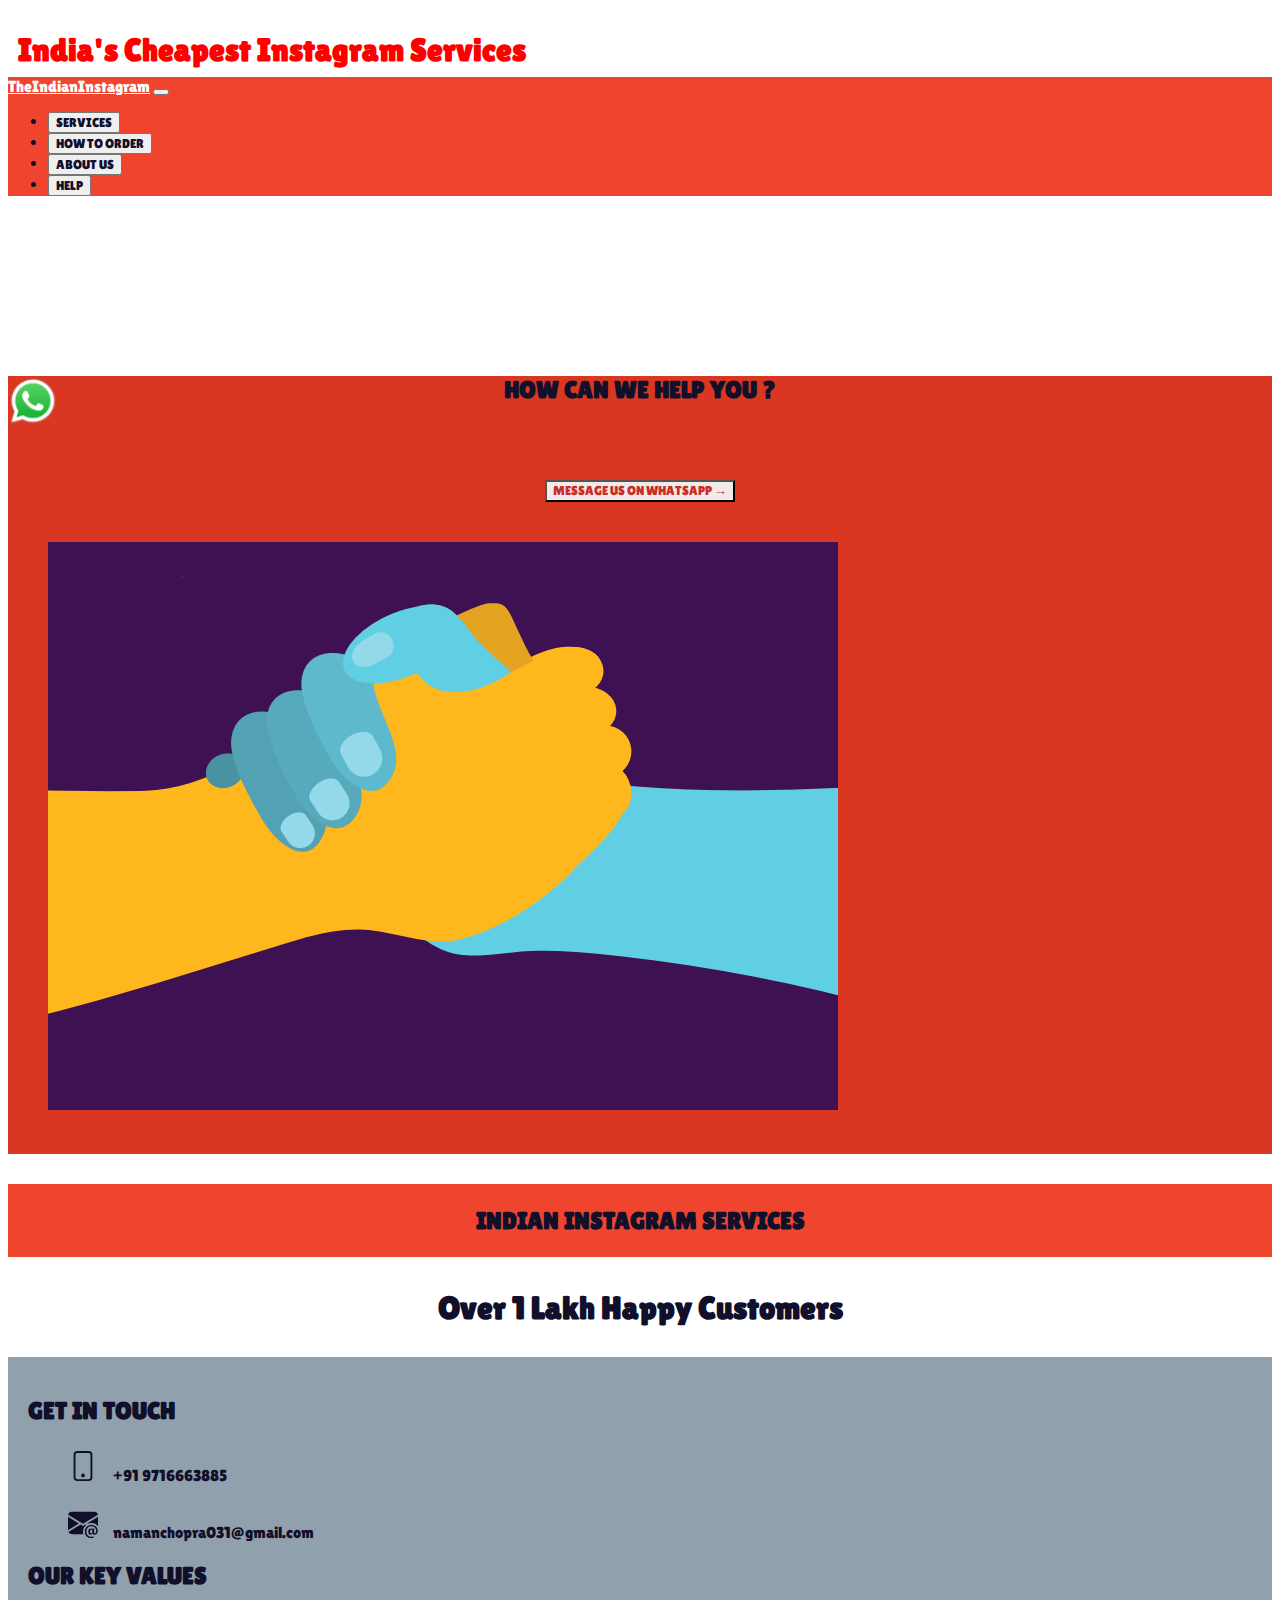
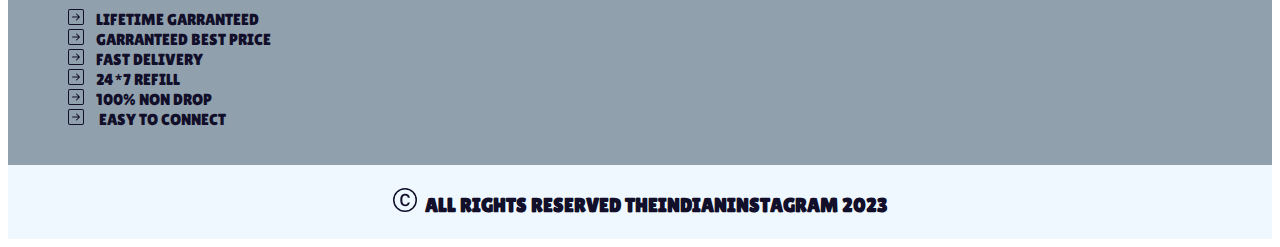
<file: help.html>
<!DOCTYPE html>
<html lang="en">

<head>
    <meta charset="UTF-8">
    <meta http-equiv="X-UA-Compatible" content="IE=edge">
    <meta name="viewport" content="width=device-width, initial-scale=1.0">
    <link href="https://cdn.jsdelivr.net/npm/bootstrap@5.3.0-alpha1/dist/css/bootstrap.min.css" rel="stylesheet"
        integrity="sha384-GLhlTQ8iRABdZLl6O3oVMWSktQOp6b7In1Zl3/Jr59b6EGGoI1aFkw7cmDA6j6gD" crossorigin="anonymous">
    <link href="naman.css" rel="stylesheet">
    <link
        href="https://fonts.googleapis.com/css2?family=Lilita+One&family=Poppins:wght@400;500&family=Rowdies:wght@300&display=swap"
        rel="stylesheet">
    <title>THEINDIANINSZTAGRAM</title>

</head>

<body style="font-family:  'Poppins', sans-serif ,'Rowdies', cursive;">




    <header class="fixed-top">

        <h1 class="text-center" id="a1">India's Cheapest Instagram Services </h1>
        <nav class="navbar  navbar-expand-lg" style="background-color:#ef452e;">
            <div class="container-fluid">
                <a class="navbar-brand" style="color:white;" href="naman.html">TheIndianInstagram</a>

                <button class="navbar-toggler" type="button" data-bs-toggle="collapse" data-bs-target="#navbarScroll"
                    aria-controls="navbarScroll" aria-expanded="false" aria-label="Toggle navigation">
                    <span class="navbar-toggler-icon"></span>
                </button>
                <div class="collapse navbar-collapse" id="navbarScroll">
                    <ul class="navbar-nav me-auto my-2 my-lg-0 " style="--bs-scroll-height: 100px; ">
                        <li class="nav-item">
                            <a class="nav-link " style="color:white;" aria-current="page" href="naman.html">
                                <button type="button" class="btn btn-light">SERVICES</button></a>
                        </li>
                        <!-- <li class="nav-item">
              <a class="nav-link " style="color:white;" aria-current="page" href="alldesigns.html">
                <button type="button" class="btn btn-light">ORDERS</button></a>
            </li> -->
                        <li class="nav-item">
                            <a class="nav-link " style="color:white;" aria-current="page" href="hw.html">
                                <button type="button" class="btn btn-light">HOW TO ORDER</button></a>
                        </li>
                        <li class="nav-item">
                            <a class="nav-link " style="color:white;" aria-current="page" href="contact.html">
                                <button type="button" class="btn btn-light">ABOUT US</button></a>
                        </li>
                        <li class="nav-item">
                            <a class="nav-link " style="color:white;" aria-current="page" href="help.html">
                                <button type="button" class="btn btn-light">HELP</button></a>
                        </li>
                    </ul>
                </div>
            </div>
        </nav>
    </header>
    <div style="margin-top:180px;"></div>

    <a href="https://wa.me/+919716663885"><img style="position:fixed; z-index:342343; margin-bottom:15px;" width="50"
            height="50" class=" bottom-0 end-0" viewBox="0 0 16 16" src="479px-WhatsApp.svg.png">
    </a>





    <div id="logistics2" class="container mt-5">
        <div class="row g-0 bg-body-secondary position-relative">
            <div id="homepageenquiry" class="col-md-6 p-4 ps-md-0" style="text-align: center;">
                <h2 class="mt-0" style="text-align: center;">HOW CAN WE HELP YOU ?</h2> <BR><BR>
                <BR>
                <a href="https://wa.me/+919716663885" class="stretched-link "><button type="button"
                        class="btn btn-dark btn-lg"
                        style="color: #c82d28; background-color: rgb(244, 234, 234); ">MESSAGE US ON WHATSAPP
                        &#8594</button></a>
            </div>
            <div id="homepageenquiry" class="col-md-6 mb-md-0 p-md-4">
                <img src="good_help_bad_help.max-1200x600.png" class="img-fluid" style="padding: 40px;" alt="...">
            </div>
        </div>
    </div>

    <footer style="margin-top:30px;">
        <div class="container-fluid" style="background-color:#ef452e; color:white; padding:3px;">
            <h2 style="text-align:center;">INDIAN INSTAGRAM SERVICES</h2>
        </div>
        <div class="container-fluid" style="background-color:white; color:#ef452e; padding:10px;">
            <h1 style="text-align:center;">Over 1 Lakh Happy Customers</h1>
        </div>
        </div>
        <div class="container-{breakpoint}" style="padding:20px; background-color: rgb(145, 160, 173);">

            <div class="row g-3">
                <div class="col-md-9">
                    <h2>GET IN TOUCH </h2>
                    <UL style="list-style-type:none;">
                        <li style="line-height: 4;"><svg xmlns="http://www.w3.org/2000/svg" width="30" height="30"
                                fill="currentColor" class="bi bi-phone" viewBox="0 0 16 16">
                                <path
                                    d="M11 1a1 1 0 0 1 1 1v12a1 1 0 0 1-1 1H5a1 1 0 0 1-1-1V2a1 1 0 0 1 1-1h6zM5 0a2 2 0 0 0-2 2v12a2 2 0 0 0 2 2h6a2 2 0 0 0 2-2V2a2 2 0 0 0-2-2H5z" />
                                <path d="M8 14a1 1 0 1 0 0-2 1 1 0 0 0 0 2z" />
                            </svg> &nbsp; &nbsp; +91 9716663885</li>
                        <li><svg xmlns="http://www.w3.org/2000/svg" width="30" height="30" fill="currentColor"
                                class="bi bi-envelope-at-fill" viewBox="0 0 16 16">
                                <path
                                    d="M2 2A2 2 0 0 0 .05 3.555L8 8.414l7.95-4.859A2 2 0 0 0 14 2H2Zm-2 9.8V4.698l5.803 3.546L0 11.801Zm6.761-2.97-6.57 4.026A2 2 0 0 0 2 14h6.256A4.493 4.493 0 0 1 8 12.5a4.49 4.49 0 0 1 1.606-3.446l-.367-.225L8 9.586l-1.239-.757ZM16 9.671V4.697l-5.803 3.546.338.208A4.482 4.482 0 0 1 12.5 8c1.414 0 2.675.652 3.5 1.671Z" />
                                <path
                                    d="M15.834 12.244c0 1.168-.577 2.025-1.587 2.025-.503 0-1.002-.228-1.12-.648h-.043c-.118.416-.543.643-1.015.643-.77 0-1.259-.542-1.259-1.434v-.529c0-.844.481-1.4 1.26-1.4.585 0 .87.333.953.63h.03v-.568h.905v2.19c0 .272.18.42.411.42.315 0 .639-.415.639-1.39v-.118c0-1.277-.95-2.326-2.484-2.326h-.04c-1.582 0-2.64 1.067-2.64 2.724v.157c0 1.867 1.237 2.654 2.57 2.654h.045c.507 0 .935-.07 1.18-.18v.731c-.219.1-.643.175-1.237.175h-.044C10.438 16 9 14.82 9 12.646v-.214C9 10.36 10.421 9 12.485 9h.035c2.12 0 3.314 1.43 3.314 3.034v.21Zm-4.04.21v.227c0 .586.227.8.581.8.31 0 .564-.17.564-.743v-.367c0-.516-.275-.708-.572-.708-.346 0-.573.245-.573.791Z" />
                            </svg> &nbsp; &nbsp; namanchopra031@gmail.com</li>
                        <li></li>
                        <li></li>
                    </UL>
                </div>
                <div class="col-md-3">
                    <h2>OUR KEY VALUES</h2>
                    <UL style="list-style-type:none;">
                        <li><svg xmlns="http://www.w3.org/2000/svg" width="16" height="16" fill="currentColor"
                                class="bi bi-arrow-right-square" viewBox="0 0 16 16">
                                <path fill-rule="evenodd"
                                    d="M15 2a1 1 0 0 0-1-1H2a1 1 0 0 0-1 1v12a1 1 0 0 0 1 1h12a1 1 0 0 0 1-1V2zM0 2a2 2 0 0 1 2-2h12a2 2 0 0 1 2 2v12a2 2 0 0 1-2 2H2a2 2 0 0 1-2-2V2zm4.5 5.5a.5.5 0 0 0 0 1h5.793l-2.147 2.146a.5.5 0 0 0 .708.708l3-3a.5.5 0 0 0 0-.708l-3-3a.5.5 0 1 0-.708.708L10.293 7.5H4.5z" />
                            </svg>&nbsp; &nbsp; LIFETIME GARRANTEED </li>
                        <li><svg xmlns="http://www.w3.org/2000/svg" width="16" height="16" fill="currentColor"
                                class="bi bi-arrow-right-square" viewBox="0 0 16 16">
                                <path fill-rule="evenodd"
                                    d="M15 2a1 1 0 0 0-1-1H2a1 1 0 0 0-1 1v12a1 1 0 0 0 1 1h12a1 1 0 0 0 1-1V2zM0 2a2 2 0 0 1 2-2h12a2 2 0 0 1 2 2v12a2 2 0 0 1-2 2H2a2 2 0 0 1-2-2V2zm4.5 5.5a.5.5 0 0 0 0 1h5.793l-2.147 2.146a.5.5 0 0 0 .708.708l3-3a.5.5 0 0 0 0-.708l-3-3a.5.5 0 1 0-.708.708L10.293 7.5H4.5z" />
                            </svg>&nbsp; &nbsp; GARRANTEED BEST PRICE</li>
                        <li><svg xmlns="http://www.w3.org/2000/svg" width="16" height="16" fill="currentColor"
                                class="bi bi-arrow-right-square" viewBox="0 0 16 16">
                                <path fill-rule="evenodd"
                                    d="M15 2a1 1 0 0 0-1-1H2a1 1 0 0 0-1 1v12a1 1 0 0 0 1 1h12a1 1 0 0 0 1-1V2zM0 2a2 2 0 0 1 2-2h12a2 2 0 0 1 2 2v12a2 2 0 0 1-2 2H2a2 2 0 0 1-2-2V2zm4.5 5.5a.5.5 0 0 0 0 1h5.793l-2.147 2.146a.5.5 0 0 0 .708.708l3-3a.5.5 0 0 0 0-.708l-3-3a.5.5 0 1 0-.708.708L10.293 7.5H4.5z" />
                            </svg>&nbsp; &nbsp; FAST DELIVERY</li>
                        <li><svg xmlns="http://www.w3.org/2000/svg" width="16" height="16" fill="currentColor"
                                class="bi bi-arrow-right-square" viewBox="0 0 16 16">
                                <path fill-rule="evenodd"
                                    d="M15 2a1 1 0 0 0-1-1H2a1 1 0 0 0-1 1v12a1 1 0 0 0 1 1h12a1 1 0 0 0 1-1V2zM0 2a2 2 0 0 1 2-2h12a2 2 0 0 1 2 2v12a2 2 0 0 1-2 2H2a2 2 0 0 1-2-2V2zm4.5 5.5a.5.5 0 0 0 0 1h5.793l-2.147 2.146a.5.5 0 0 0 .708.708l3-3a.5.5 0 0 0 0-.708l-3-3a.5.5 0 1 0-.708.708L10.293 7.5H4.5z" />
                            </svg>&nbsp; &nbsp; 24*7 REFILL</li>
                        <li> <svg xmlns="http://www.w3.org/2000/svg" width="16" height="16" fill="currentColor"
                                class="bi bi-arrow-right-square" viewBox="0 0 16 16">
                                <path fill-rule="evenodd"
                                    d="M15 2a1 1 0 0 0-1-1H2a1 1 0 0 0-1 1v12a1 1 0 0 0 1 1h12a1 1 0 0 0 1-1V2zM0 2a2 2 0 0 1 2-2h12a2 2 0 0 1 2 2v12a2 2 0 0 1-2 2H2a2 2 0 0 1-2-2V2zm4.5 5.5a.5.5 0 0 0 0 1h5.793l-2.147 2.146a.5.5 0 0 0 .708.708l3-3a.5.5 0 0 0 0-.708l-3-3a.5.5 0 1 0-.708.708L10.293 7.5H4.5z" />
                            </svg>&nbsp; &nbsp; 100% NON DROP</li>
                        <li><svg xmlns="http://www.w3.org/2000/svg" width="16" height="16" fill="currentColor"
                                class="bi bi-arrow-right-square" viewBox="0 0 16 16">
                                <path fill-rule="evenodd"
                                    d="M15 2a1 1 0 0 0-1-1H2a1 1 0 0 0-1 1v12a1 1 0 0 0 1 1h12a1 1 0 0 0 1-1V2zM0 2a2 2 0 0 1 2-2h12a2 2 0 0 1 2 2v12a2 2 0 0 1-2 2H2a2 2 0 0 1-2-2V2zm4.5 5.5a.5.5 0 0 0 0 1h5.793l-2.147 2.146a.5.5 0 0 0 .708.708l3-3a.5.5 0 0 0 0-.708l-3-3a.5.5 0 1 0-.708.708L10.293 7.5H4.5z" />
                            </svg>
                            &nbsp; &nbsp; EASY TO CONNECT
                        </li>
                    </UL>
                </div>

            </div>
        </div>
        <div class="container-{breakpoint}" style="background-color:aliceblue; padding:10px;">
            <h1 style="font-size:20px; text-align: center; "><svg xmlns="http://www.w3.org/2000/svg" width="24"
                    height="24" fill="currentColor" class="bi bi-c-circle" viewBox="0 0 16 16">
                    <path
                        d="M1 8a7 7 0 1 0 14 0A7 7 0 0 0 1 8Zm15 0A8 8 0 1 1 0 8a8 8 0 0 1 16 0ZM8.146 4.992c-1.212 0-1.927.92-1.927 2.502v1.06c0 1.571.703 2.462 1.927 2.462.979 0 1.641-.586 1.729-1.418h1.295v.093c-.1 1.448-1.354 2.467-3.03 2.467-2.091 0-3.269-1.336-3.269-3.603V7.482c0-2.261 1.201-3.638 3.27-3.638 1.681 0 2.935 1.054 3.029 2.572v.088H9.875c-.088-.879-.768-1.512-1.729-1.512Z" />
                </svg>&nbsp; ALL RIGHTS RESERVED THEINDIANINSTAGRAM 2023</h1>



        </div>
    </footer>

    <script src="https://cdn.jsdelivr.net/npm/bootstrap@5.3.0-alpha1/dist/js/bootstrap.bundle.min.js"
        integrity="sha384-w76AqPfDkMBDXo30jS1Sgez6pr3x5MlQ1ZAGC+nuZB+EYdgRZgiwxhTBTkF7CXvN"
        crossorigin="anonymous"></script>

</body>

</html>
</file>
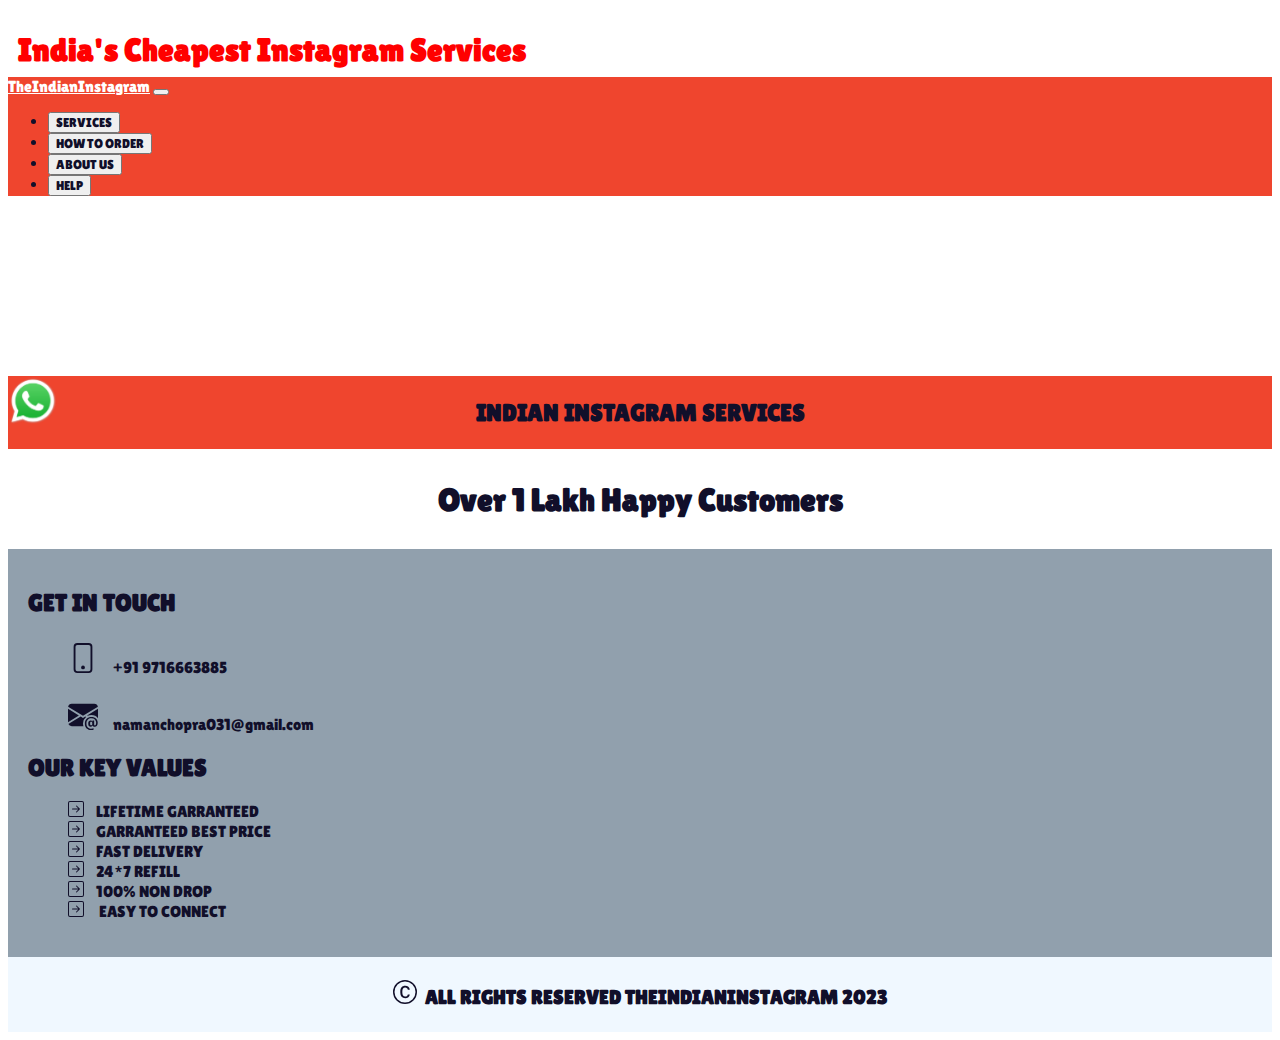
<file: hw.html>
<!DOCTYPE html>
<html lang="en">

<head>
  <meta charset="UTF-8">
  <meta http-equiv="X-UA-Compatible" content="IE=edge">
  <meta name="viewport" content="width=device-width, initial-scale=1.0">
  <link href="https://cdn.jsdelivr.net/npm/bootstrap@5.3.0-alpha1/dist/css/bootstrap.min.css" rel="stylesheet"
    integrity="sha384-GLhlTQ8iRABdZLl6O3oVMWSktQOp6b7In1Zl3/Jr59b6EGGoI1aFkw7cmDA6j6gD" crossorigin="anonymous">
  <link href="naman.css" rel="stylesheet">
  <link
    href="https://fonts.googleapis.com/css2?family=Lilita+One&family=Poppins:wght@400;500&family=Rowdies:wght@300&display=swap"
    rel="stylesheet">
  <title>THEINDIANINSZTAGRAM</title>

</head>

<body style="font-family:  'Poppins', sans-serif ,'Rowdies', cursive;">

  


  <header class="fixed-top">

    <h1 class="text-center" id="a1">India's Cheapest Instagram Services </h1>
    <nav class="navbar  navbar-expand-lg" style="background-color:#ef452e;">
      <div class="container-fluid">
        <a class="navbar-brand" style="color:white;" href="naman.html">TheIndianInstagram</a>

        <button class="navbar-toggler" type="button" data-bs-toggle="collapse" data-bs-target="#navbarScroll"
          aria-controls="navbarScroll" aria-expanded="false" aria-label="Toggle navigation">
          <span class="navbar-toggler-icon"></span>
        </button>
        <div class="collapse navbar-collapse" id="navbarScroll">
          <ul class="navbar-nav me-auto my-2 my-lg-0 " style="--bs-scroll-height: 100px; ">
            <li class="nav-item">
              <a class="nav-link " style="color:white;" aria-current="page" href="naman.html">
                <button type="button" class="btn btn-light">SERVICES</button></a>
            </li>
            <!-- <li class="nav-item">
              <a class="nav-link " style="color:white;" aria-current="page" href="alldesigns.html">
                <button type="button" class="btn btn-light">ORDERS</button></a>
            </li> -->
            <li class="nav-item">
              <a class="nav-link " style="color:white;" aria-current="page" href="hw.html">
                <button type="button" class="btn btn-light">HOW TO ORDER</button></a>
            </li>
            <li class="nav-item">
              <a class="nav-link " style="color:white;" aria-current="page" href="contact.html">
                <button type="button" class="btn btn-light">ABOUT US</button></a>
            </li>
            <li class="nav-item">
              <a class="nav-link " style="color:white;" aria-current="page" href="help.html">
                <button type="button" class="btn btn-light">HELP</button></a>
            </li>
          </ul>
        </div>
      </div>
    </nav>
  </header>
  <div style="margin-top:180px;"></div>
  
  <a href="https://wa.me/+919716663885"><img style="position:fixed; z-index:342343; margin-bottom:15px;"   width="50" height="50"  class=" bottom-0 end-0" viewBox="0 0 16 16" src="479px-WhatsApp.svg.png">
  </a>











  <footer style="margin-top:30px;">
    <div class="container-fluid" style="background-color:#ef452e; color:white; padding:3px;">
      <h2 style="text-align:center;">INDIAN INSTAGRAM SERVICES</h2>
    </div>
    <div class="container-fluid" style="background-color:white; color:#ef452e; padding:10px;">
      <h1 style="text-align:center;">Over 1 Lakh Happy Customers</h1>
    </div>
    </div>
    <div class="container-{breakpoint}" style="padding:20px; background-color: rgb(145, 160, 173);">

      <div class="row g-3">
        <div class="col-md-9">
          <h2>GET IN TOUCH </h2>
          <UL style="list-style-type:none;">
            <li style="line-height: 4;"><svg xmlns="http://www.w3.org/2000/svg" width="30" height="30"
                fill="currentColor" class="bi bi-phone" viewBox="0 0 16 16">
                <path
                  d="M11 1a1 1 0 0 1 1 1v12a1 1 0 0 1-1 1H5a1 1 0 0 1-1-1V2a1 1 0 0 1 1-1h6zM5 0a2 2 0 0 0-2 2v12a2 2 0 0 0 2 2h6a2 2 0 0 0 2-2V2a2 2 0 0 0-2-2H5z" />
                <path d="M8 14a1 1 0 1 0 0-2 1 1 0 0 0 0 2z" />
              </svg> &nbsp; &nbsp; +91 9716663885</li>
            <li><svg xmlns="http://www.w3.org/2000/svg" width="30" height="30" fill="currentColor"
                class="bi bi-envelope-at-fill" viewBox="0 0 16 16">
                <path
                  d="M2 2A2 2 0 0 0 .05 3.555L8 8.414l7.95-4.859A2 2 0 0 0 14 2H2Zm-2 9.8V4.698l5.803 3.546L0 11.801Zm6.761-2.97-6.57 4.026A2 2 0 0 0 2 14h6.256A4.493 4.493 0 0 1 8 12.5a4.49 4.49 0 0 1 1.606-3.446l-.367-.225L8 9.586l-1.239-.757ZM16 9.671V4.697l-5.803 3.546.338.208A4.482 4.482 0 0 1 12.5 8c1.414 0 2.675.652 3.5 1.671Z" />
                <path
                  d="M15.834 12.244c0 1.168-.577 2.025-1.587 2.025-.503 0-1.002-.228-1.12-.648h-.043c-.118.416-.543.643-1.015.643-.77 0-1.259-.542-1.259-1.434v-.529c0-.844.481-1.4 1.26-1.4.585 0 .87.333.953.63h.03v-.568h.905v2.19c0 .272.18.42.411.42.315 0 .639-.415.639-1.39v-.118c0-1.277-.95-2.326-2.484-2.326h-.04c-1.582 0-2.64 1.067-2.64 2.724v.157c0 1.867 1.237 2.654 2.57 2.654h.045c.507 0 .935-.07 1.18-.18v.731c-.219.1-.643.175-1.237.175h-.044C10.438 16 9 14.82 9 12.646v-.214C9 10.36 10.421 9 12.485 9h.035c2.12 0 3.314 1.43 3.314 3.034v.21Zm-4.04.21v.227c0 .586.227.8.581.8.31 0 .564-.17.564-.743v-.367c0-.516-.275-.708-.572-.708-.346 0-.573.245-.573.791Z" />
              </svg> &nbsp; &nbsp; namanchopra031@gmail.com</li>
            <li></li>
            <li></li>
          </UL>
        </div>
        <div class="col-md-3">
          <h2>OUR KEY VALUES</h2>
          <UL style="list-style-type:none;">
            <li><svg xmlns="http://www.w3.org/2000/svg" width="16" height="16" fill="currentColor"
                class="bi bi-arrow-right-square" viewBox="0 0 16 16">
                <path fill-rule="evenodd"
                  d="M15 2a1 1 0 0 0-1-1H2a1 1 0 0 0-1 1v12a1 1 0 0 0 1 1h12a1 1 0 0 0 1-1V2zM0 2a2 2 0 0 1 2-2h12a2 2 0 0 1 2 2v12a2 2 0 0 1-2 2H2a2 2 0 0 1-2-2V2zm4.5 5.5a.5.5 0 0 0 0 1h5.793l-2.147 2.146a.5.5 0 0 0 .708.708l3-3a.5.5 0 0 0 0-.708l-3-3a.5.5 0 1 0-.708.708L10.293 7.5H4.5z" />
              </svg>&nbsp; &nbsp; LIFETIME GARRANTEED </li>
            <li><svg xmlns="http://www.w3.org/2000/svg" width="16" height="16" fill="currentColor"
                class="bi bi-arrow-right-square" viewBox="0 0 16 16">
                <path fill-rule="evenodd"
                  d="M15 2a1 1 0 0 0-1-1H2a1 1 0 0 0-1 1v12a1 1 0 0 0 1 1h12a1 1 0 0 0 1-1V2zM0 2a2 2 0 0 1 2-2h12a2 2 0 0 1 2 2v12a2 2 0 0 1-2 2H2a2 2 0 0 1-2-2V2zm4.5 5.5a.5.5 0 0 0 0 1h5.793l-2.147 2.146a.5.5 0 0 0 .708.708l3-3a.5.5 0 0 0 0-.708l-3-3a.5.5 0 1 0-.708.708L10.293 7.5H4.5z" />
              </svg>&nbsp; &nbsp; GARRANTEED BEST PRICE</li>
            <li><svg xmlns="http://www.w3.org/2000/svg" width="16" height="16" fill="currentColor"
                class="bi bi-arrow-right-square" viewBox="0 0 16 16">
                <path fill-rule="evenodd"
                  d="M15 2a1 1 0 0 0-1-1H2a1 1 0 0 0-1 1v12a1 1 0 0 0 1 1h12a1 1 0 0 0 1-1V2zM0 2a2 2 0 0 1 2-2h12a2 2 0 0 1 2 2v12a2 2 0 0 1-2 2H2a2 2 0 0 1-2-2V2zm4.5 5.5a.5.5 0 0 0 0 1h5.793l-2.147 2.146a.5.5 0 0 0 .708.708l3-3a.5.5 0 0 0 0-.708l-3-3a.5.5 0 1 0-.708.708L10.293 7.5H4.5z" />
              </svg>&nbsp; &nbsp; FAST DELIVERY</li>
            <li><svg xmlns="http://www.w3.org/2000/svg" width="16" height="16" fill="currentColor"
                class="bi bi-arrow-right-square" viewBox="0 0 16 16">
                <path fill-rule="evenodd"
                  d="M15 2a1 1 0 0 0-1-1H2a1 1 0 0 0-1 1v12a1 1 0 0 0 1 1h12a1 1 0 0 0 1-1V2zM0 2a2 2 0 0 1 2-2h12a2 2 0 0 1 2 2v12a2 2 0 0 1-2 2H2a2 2 0 0 1-2-2V2zm4.5 5.5a.5.5 0 0 0 0 1h5.793l-2.147 2.146a.5.5 0 0 0 .708.708l3-3a.5.5 0 0 0 0-.708l-3-3a.5.5 0 1 0-.708.708L10.293 7.5H4.5z" />
              </svg>&nbsp; &nbsp; 24*7 REFILL</li>
            <li> <svg xmlns="http://www.w3.org/2000/svg" width="16" height="16" fill="currentColor"
                class="bi bi-arrow-right-square" viewBox="0 0 16 16">
                <path fill-rule="evenodd"
                  d="M15 2a1 1 0 0 0-1-1H2a1 1 0 0 0-1 1v12a1 1 0 0 0 1 1h12a1 1 0 0 0 1-1V2zM0 2a2 2 0 0 1 2-2h12a2 2 0 0 1 2 2v12a2 2 0 0 1-2 2H2a2 2 0 0 1-2-2V2zm4.5 5.5a.5.5 0 0 0 0 1h5.793l-2.147 2.146a.5.5 0 0 0 .708.708l3-3a.5.5 0 0 0 0-.708l-3-3a.5.5 0 1 0-.708.708L10.293 7.5H4.5z" />
              </svg>&nbsp; &nbsp; 100% NON DROP</li>
            <li><svg xmlns="http://www.w3.org/2000/svg" width="16" height="16" fill="currentColor"
                class="bi bi-arrow-right-square" viewBox="0 0 16 16">
                <path fill-rule="evenodd"
                  d="M15 2a1 1 0 0 0-1-1H2a1 1 0 0 0-1 1v12a1 1 0 0 0 1 1h12a1 1 0 0 0 1-1V2zM0 2a2 2 0 0 1 2-2h12a2 2 0 0 1 2 2v12a2 2 0 0 1-2 2H2a2 2 0 0 1-2-2V2zm4.5 5.5a.5.5 0 0 0 0 1h5.793l-2.147 2.146a.5.5 0 0 0 .708.708l3-3a.5.5 0 0 0 0-.708l-3-3a.5.5 0 1 0-.708.708L10.293 7.5H4.5z" />
              </svg>
              &nbsp; &nbsp; EASY TO CONNECT
            </li>
          </UL>
        </div>

      </div>
    </div>
    <div class="container-{breakpoint}" style="background-color:aliceblue; padding:10px;">
      <h1 style="font-size:20px; text-align: center; "><svg xmlns="http://www.w3.org/2000/svg" width="24" height="24"
          fill="currentColor" class="bi bi-c-circle" viewBox="0 0 16 16">
          <path
            d="M1 8a7 7 0 1 0 14 0A7 7 0 0 0 1 8Zm15 0A8 8 0 1 1 0 8a8 8 0 0 1 16 0ZM8.146 4.992c-1.212 0-1.927.92-1.927 2.502v1.06c0 1.571.703 2.462 1.927 2.462.979 0 1.641-.586 1.729-1.418h1.295v.093c-.1 1.448-1.354 2.467-3.03 2.467-2.091 0-3.269-1.336-3.269-3.603V7.482c0-2.261 1.201-3.638 3.27-3.638 1.681 0 2.935 1.054 3.029 2.572v.088H9.875c-.088-.879-.768-1.512-1.729-1.512Z" />
        </svg>&nbsp; ALL RIGHTS RESERVED THEINDIANINSTAGRAM 2023</h1>



    </div>
  </footer>

  <script src="https://cdn.jsdelivr.net/npm/bootstrap@5.3.0-alpha1/dist/js/bootstrap.bundle.min.js"
    integrity="sha384-w76AqPfDkMBDXo30jS1Sgez6pr3x5MlQ1ZAGC+nuZB+EYdgRZgiwxhTBTkF7CXvN"
    crossorigin="anonymous"></script>

</body>

</html>
</file>
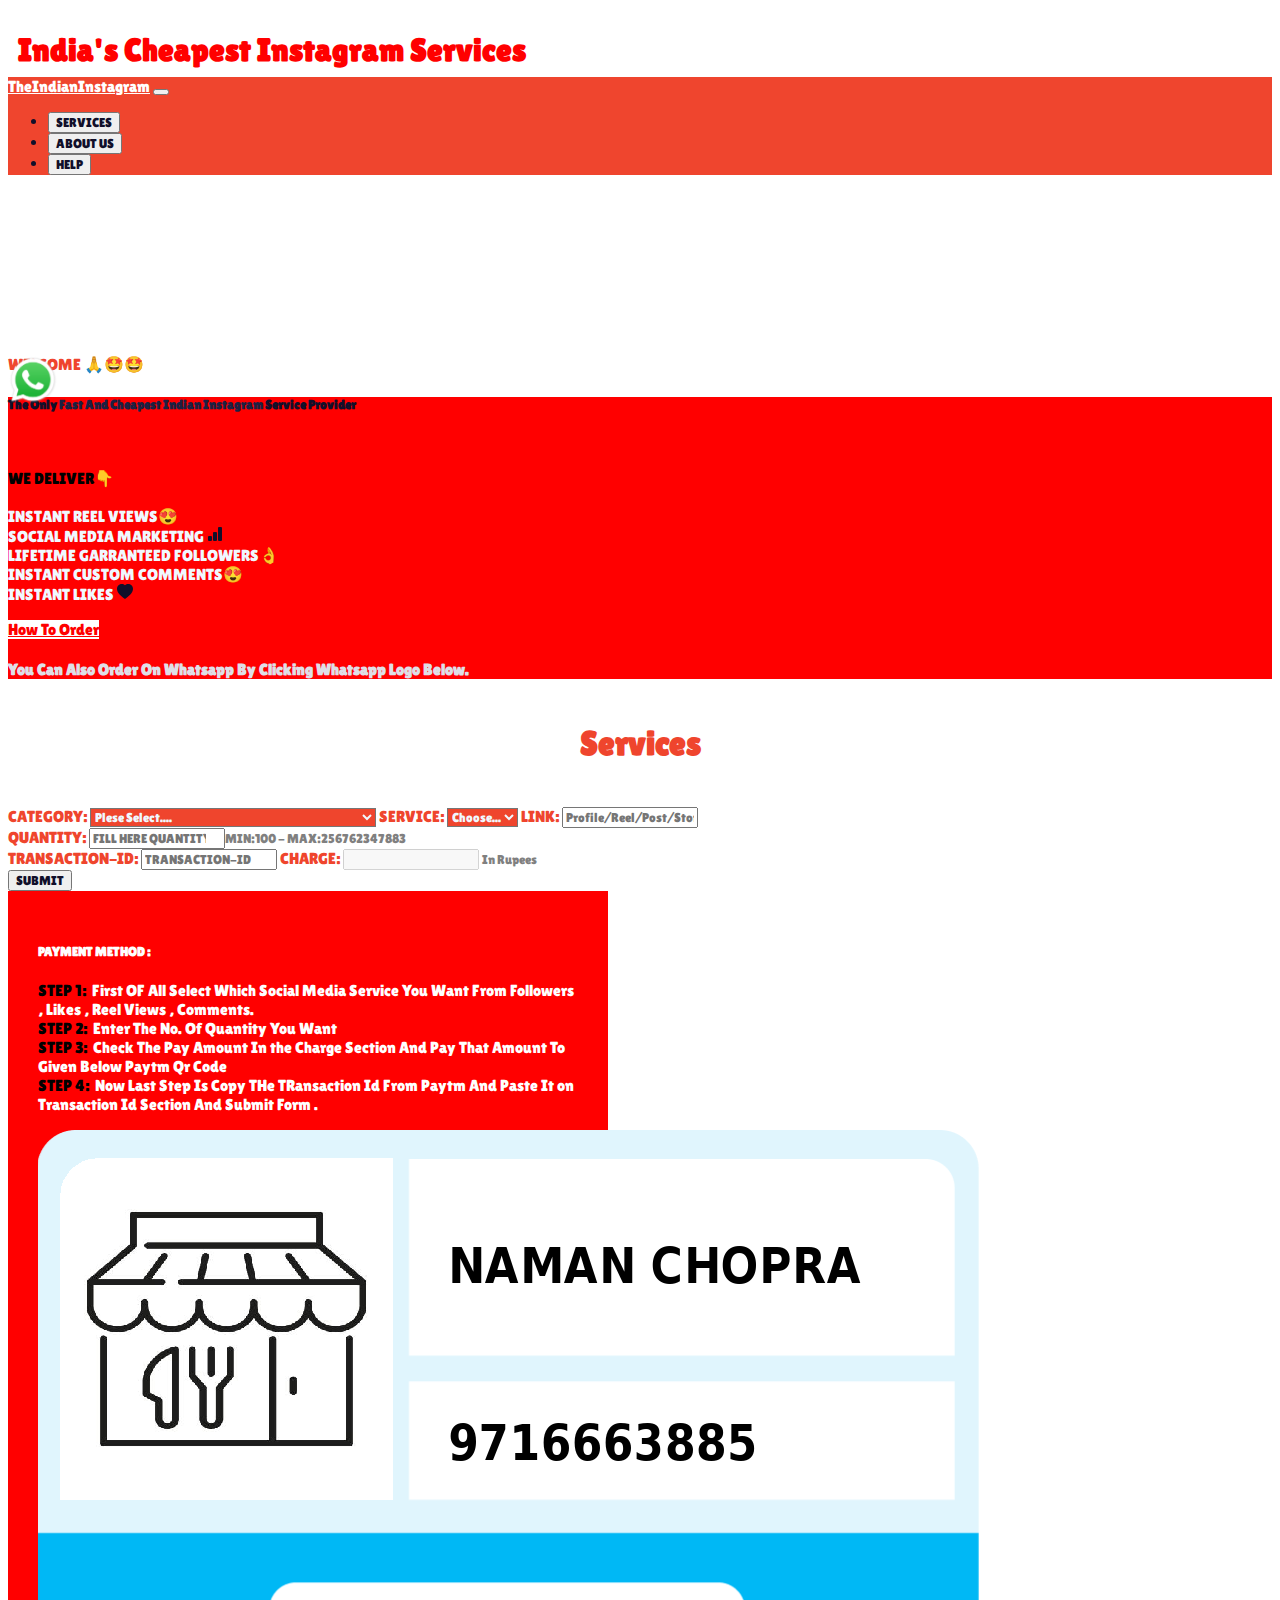
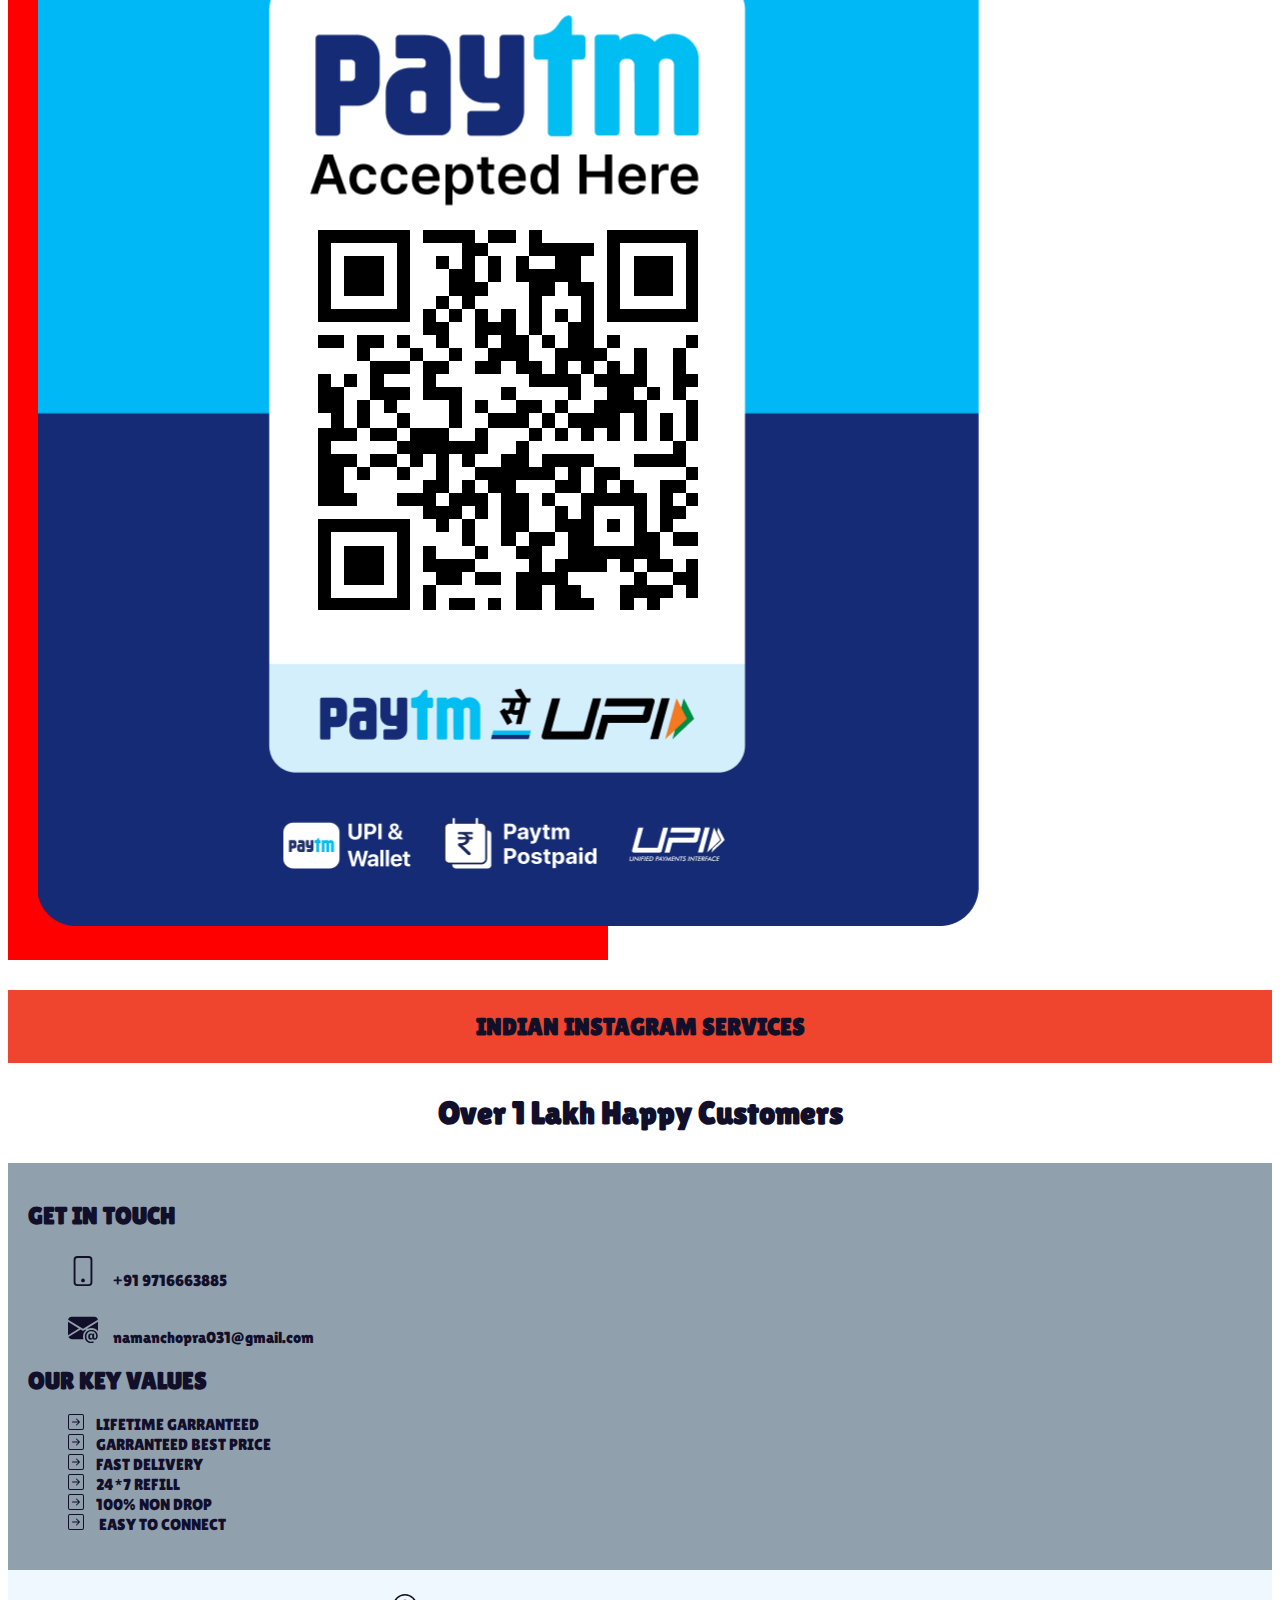
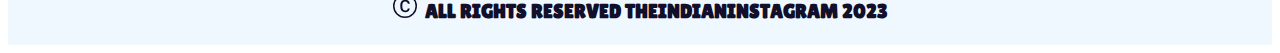
<file: naman.html>
<!DOCTYPE html>
<html lang="en">

<head>
  <meta charset="UTF-8">
  <meta http-equiv="X-UA-Compatible" content="IE=edge">
  <meta name="viewport" content="width=device-width, initial-scale=1.0">
  <link href="https://cdn.jsdelivr.net/npm/bootstrap@5.3.0-alpha1/dist/css/bootstrap.min.css" rel="stylesheet"
    integrity="sha384-GLhlTQ8iRABdZLl6O3oVMWSktQOp6b7In1Zl3/Jr59b6EGGoI1aFkw7cmDA6j6gD" crossorigin="anonymous">
  <link href="naman.css" rel="stylesheet">
  <link
    href="https://fonts.googleapis.com/css2?family=Lilita+One&family=Poppins:wght@400;500&family=Rowdies:wght@300&display=swap"
    rel="stylesheet">
  <title>THEINDIANINSZTAGRAM</title>

</head>

<body style="font-family:  'Poppins', sans-serif ,'Rowdies', cursive;">




  <header class="fixed-top">

    <h1 class="text-center" id="a1">India's Cheapest Instagram Services </h1>
    <nav class="navbar  navbar-expand-lg" style="background-color:#ef452e;">
      <div class="container-fluid">
        <a class="navbar-brand" style="color:white;" href="naman.html">TheIndianInstagram</a>

        <button class="navbar-toggler" type="button" data-bs-toggle="collapse" data-bs-target="#navbarScroll"
          aria-controls="navbarScroll" aria-expanded="false" aria-label="Toggle navigation">
          <span class="navbar-toggler-icon"></span>
        </button>
        <div class="collapse navbar-collapse" id="navbarScroll">
          <ul class="navbar-nav me-auto my-2 my-lg-0 " style="--bs-scroll-height: 100px; ">
            <li class="nav-item">
              <a class="nav-link " style="color:white;" aria-current="page" href="#services">
                <button type="button" class="btn btn-light">SERVICES</button></a>
            </li>
            <!-- <li class="nav-item">
              <a class="nav-link " style="color:white;" aria-current="page" href="alldesigns.html">
                <button type="button" class="btn btn-light">ORDERS</button></a>
            </li> -->
            <!-- <li class="nav-item">
              <a class="nav-link " style="color:white;" aria-current="page" href="hw.html">
                <button type="button" class="btn btn-light">HOW TO ORDER</button></a>
            </li> -->
            <li class="nav-item">
              <a class="nav-link " style="color:white;" aria-current="page" href="contact.html">
                <button type="button" class="btn btn-light">ABOUT US</button></a>
            </li>
            <li class="nav-item">
              <a class="nav-link " style="color:white;" aria-current="page" href="help.html">
                <button type="button" class="btn btn-light">HELP</button></a>
            </li>
          </ul>
        </div>
      </div>
    </nav>
  </header>
  <div style="margin-top:180px;"></div>

  <a href="https://wa.me/+919716663885"><img style="position:fixed; z-index:342343; margin-bottom:15px;" width="50"
      height="50" class=" bottom-0 end-0" viewBox="0 0 16 16" src="479px-WhatsApp.svg.png">
  </a>

  <SECTION>
    <div class="card text-center">
      <div class="card-header" style="color:#ef452e;">
        WELCOME &#128591;&#129321;&#129321;
      </div>
      <div class="card-body" style="background-color: red; color: white; ">
        <h5 class="card-title">The Only <span style=" color: #1c2042">Fast And Cheapest Indian Instagram</span> Service
          Provider</h5><br>
        <p style="text-align: left; color:aliceblue;"><span style=" color: black">WE
            DELIVER&#128071;</span><BR><br>INSTANT REEL VIEWS&#128525; <BR>SOCIAL MEDIA MARKETING <svg
            xmlns="http://www.w3.org/2000/svg" width="16" height="16" fill="currentColor" class="bi bi-bar-chart-fill"
            viewBox="0 0 16 16">
            <path
              d="M1 11a1 1 0 0 1 1-1h2a1 1 0 0 1 1 1v3a1 1 0 0 1-1 1H2a1 1 0 0 1-1-1v-3zm5-4a1 1 0 0 1 1-1h2a1 1 0 0 1 1 1v7a1 1 0 0 1-1 1H7a1 1 0 0 1-1-1V7zm5-5a1 1 0 0 1 1-1h2a1 1 0 0 1 1 1v12a1 1 0 0 1-1 1h-2a1 1 0 0 1-1-1V2z" />
          </svg><BR>LIFETIME GARRANTEED FOLLOWERS&#128076;<BR>INSTANT CUSTOM COMMENTS&#128525;<BR> INSTANT LIKES <svg
            xmlns="http://www.w3.org/2000/svg" width="16" height="16" fill="currentColor" class="bi bi-heart-fill"
            viewBox="0 0 16 16">
            <path fill-rule="evenodd" d="M8 1.314C12.438-3.248 23.534 4.735 8 15-7.534 4.736 3.562-3.248 8 1.314z" />
          </svg><BR></p>
        <a href="hw.html" class="btn d-block" style="background-color: white; color:red;">How To Order</a>
        <br>
        <h4 style=" color: rgb(223, 223, 231)">You Can Also Order On Whatsapp By Clicking Whatsapp Logo Below.</h4>
      </div>

    </div>
  </SECTION>
  <section id="services" style="margin-top:20px;">
    <div class="card">
      <div class="card-body">

        <h4 class="mb-3" style="color:#ef452d; text-align: center; font-size: 34px;">Services</h4>
        <div class="container mt-5">
          <form class="needs-validation" validate name="enquiry-form">
            <div class="form-group">

              <div class="row g-2">
                <label style="color:#ef452d;" for="country" class="form-label">CATEGORY:</label>
                <select class="form-select" id="options" name="CATEGORY" required
                  style="background-color: #ef452d; color: aliceblue;">
                  <option value="">Plese Select....</option>
                  <option value="i1">Instagram Followers (LIFETIME GARRANTEED)</option>
                  <option value="i2">Instagram VIEWS &#129321;</option>
                  <option value="i3">Instagram LIKES&#129321;</option>
                  <option value="i4">Instagram COMMENTS &#129321;</option>
                  <option value="i5">Instagram STORY VIEWS&#129321;</option>

                </select>

                <label style="color:#ef452d;" for="country1" class="form-label">SERVICE:</label>
                <select class="form-select" id="choices" name="Service" required
                  style="background-color: #ef452d; color: aliceblue;">
                  <option value="">Choose...</option>
                  <!-- <option>India</option> -->
                </select>


                <label style="color:#ef452d;" for="name" class="form-label">
                  LINK: </label>
                <input class="form-control" type="url" name="name" placeholder="Profile/Reel/Post/Story Link" id="name"
                  required>
                <br>

                <label style="color:#ef452d;" for="phone" class="form-label">
                  QUANTITY:</label>
                <input class="form-control" type="number" name="phone" placeholder="FILL HERE QUANTITY" id="phone"
                  required><small style="color:grey;">MIN:100 - MAX:256762347883</small><br>
                <div class="col-12">

                  <label style="color:#ef452d;" for="address" class="form-label">TRANSACTION-ID:</label>
                  <input type="number" class="form-control" id="address" name="TRANSACTION-ID"
                    placeholder="TRANSACTION-ID" required>


                  <label style="color:#ef452d;" for="HHG" class="form-label">CHARGE:</label>
                  <input class="form-control" type="number" ID="HHG" aria-label="Disabled input example" disabled
                    readonly>
                  <small style="color:grey;">In Rupees</small>
                  <input id="HHHG" style="display: none;" name="charge">

                  <BR>
                </div>
                <button id="button1111" type="submit" class="btn btn-danger d-block">SUBMIT</button>
              </div>
            </div>
          </form>
        </div>
      </div>
    </div>
  </section>
  <div class="container">


    <div class="card mb-3" style="max-width: 540px; padding: 30px; background-color:red;">
      <div class="row g-0">
        <div class="col-md-6">
          <div class="card-body">
            <h5 class="card-title" style="color:white;">PAYMENT METHOD :</h5>
            <p class="card-text" style="color:white;"><span style=" color: black">STEP 1:&nbsp;</span> First OF All Select
              Which Social Media Service You Want From Followers , Likes , Reel Views , Comments. <br> <span
                style=" color: black">STEP 2:&nbsp;</span> Enter The No. Of Quantity You Want <br> <span
                style=" color: black">STEP 3:&nbsp;</span> Check The Pay Amount In the Charge Section And Pay That Amount To
              Given Below Paytm Qr Code <br><span style=" color: black">STEP 4:&nbsp;</span> Now Last Step Is Copy THe
              TRansaction Id From Paytm And Paste It on Transaction Id Section And Submit Form . </p>
          </div>
          <div class="col-md-6">
            <img src="photo QR.png" class="img-fluid rounded-start">
          </div>
        </div>
      </div>
    </div>
  </div>

  <footer style="margin-top:30px;">
    <div class="container-fluid" style="background-color:#ef452e; color:white; padding:3px;">
      <h2 style="text-align:center;">INDIAN INSTAGRAM SERVICES</h2>
    </div>
    <div class="container-fluid" style="background-color:white; color:#ef452e; padding:10px;">
      <h1 style="text-align:center;">Over 1 Lakh Happy Customers</h1>
    </div>
    </div>
    <div class="container-{breakpoint}" style="padding:20px; background-color: rgb(145, 160, 173);">

      <div class="row g-3">
        <div class="col-md-9">
          <h2>GET IN TOUCH </h2>
          <UL style="list-style-type:none;">
            <li style="line-height: 4;"><svg xmlns="http://www.w3.org/2000/svg" width="30" height="30"
                fill="currentColor" class="bi bi-phone" viewBox="0 0 16 16">
                <path
                  d="M11 1a1 1 0 0 1 1 1v12a1 1 0 0 1-1 1H5a1 1 0 0 1-1-1V2a1 1 0 0 1 1-1h6zM5 0a2 2 0 0 0-2 2v12a2 2 0 0 0 2 2h6a2 2 0 0 0 2-2V2a2 2 0 0 0-2-2H5z" />
                <path d="M8 14a1 1 0 1 0 0-2 1 1 0 0 0 0 2z" />
              </svg> &nbsp; &nbsp; +91 9716663885</li>
            <li><svg xmlns="http://www.w3.org/2000/svg" width="30" height="30" fill="currentColor"
                class="bi bi-envelope-at-fill" viewBox="0 0 16 16">
                <path
                  d="M2 2A2 2 0 0 0 .05 3.555L8 8.414l7.95-4.859A2 2 0 0 0 14 2H2Zm-2 9.8V4.698l5.803 3.546L0 11.801Zm6.761-2.97-6.57 4.026A2 2 0 0 0 2 14h6.256A4.493 4.493 0 0 1 8 12.5a4.49 4.49 0 0 1 1.606-3.446l-.367-.225L8 9.586l-1.239-.757ZM16 9.671V4.697l-5.803 3.546.338.208A4.482 4.482 0 0 1 12.5 8c1.414 0 2.675.652 3.5 1.671Z" />
                <path
                  d="M15.834 12.244c0 1.168-.577 2.025-1.587 2.025-.503 0-1.002-.228-1.12-.648h-.043c-.118.416-.543.643-1.015.643-.77 0-1.259-.542-1.259-1.434v-.529c0-.844.481-1.4 1.26-1.4.585 0 .87.333.953.63h.03v-.568h.905v2.19c0 .272.18.42.411.42.315 0 .639-.415.639-1.39v-.118c0-1.277-.95-2.326-2.484-2.326h-.04c-1.582 0-2.64 1.067-2.64 2.724v.157c0 1.867 1.237 2.654 2.57 2.654h.045c.507 0 .935-.07 1.18-.18v.731c-.219.1-.643.175-1.237.175h-.044C10.438 16 9 14.82 9 12.646v-.214C9 10.36 10.421 9 12.485 9h.035c2.12 0 3.314 1.43 3.314 3.034v.21Zm-4.04.21v.227c0 .586.227.8.581.8.31 0 .564-.17.564-.743v-.367c0-.516-.275-.708-.572-.708-.346 0-.573.245-.573.791Z" />
              </svg> &nbsp; &nbsp; namanchopra031@gmail.com</li>
            <li></li>
            <li></li>
          </UL>
        </div>
        <div class="col-md-3">
          <h2>OUR KEY VALUES</h2>
          <UL style="list-style-type:none;">
            <li><svg xmlns="http://www.w3.org/2000/svg" width="16" height="16" fill="currentColor"
                class="bi bi-arrow-right-square" viewBox="0 0 16 16">
                <path fill-rule="evenodd"
                  d="M15 2a1 1 0 0 0-1-1H2a1 1 0 0 0-1 1v12a1 1 0 0 0 1 1h12a1 1 0 0 0 1-1V2zM0 2a2 2 0 0 1 2-2h12a2 2 0 0 1 2 2v12a2 2 0 0 1-2 2H2a2 2 0 0 1-2-2V2zm4.5 5.5a.5.5 0 0 0 0 1h5.793l-2.147 2.146a.5.5 0 0 0 .708.708l3-3a.5.5 0 0 0 0-.708l-3-3a.5.5 0 1 0-.708.708L10.293 7.5H4.5z" />
              </svg>&nbsp; &nbsp; LIFETIME GARRANTEED </li>
            <li><svg xmlns="http://www.w3.org/2000/svg" width="16" height="16" fill="currentColor"
                class="bi bi-arrow-right-square" viewBox="0 0 16 16">
                <path fill-rule="evenodd"
                  d="M15 2a1 1 0 0 0-1-1H2a1 1 0 0 0-1 1v12a1 1 0 0 0 1 1h12a1 1 0 0 0 1-1V2zM0 2a2 2 0 0 1 2-2h12a2 2 0 0 1 2 2v12a2 2 0 0 1-2 2H2a2 2 0 0 1-2-2V2zm4.5 5.5a.5.5 0 0 0 0 1h5.793l-2.147 2.146a.5.5 0 0 0 .708.708l3-3a.5.5 0 0 0 0-.708l-3-3a.5.5 0 1 0-.708.708L10.293 7.5H4.5z" />
              </svg>&nbsp; &nbsp; GARRANTEED BEST PRICE</li>
            <li><svg xmlns="http://www.w3.org/2000/svg" width="16" height="16" fill="currentColor"
                class="bi bi-arrow-right-square" viewBox="0 0 16 16">
                <path fill-rule="evenodd"
                  d="M15 2a1 1 0 0 0-1-1H2a1 1 0 0 0-1 1v12a1 1 0 0 0 1 1h12a1 1 0 0 0 1-1V2zM0 2a2 2 0 0 1 2-2h12a2 2 0 0 1 2 2v12a2 2 0 0 1-2 2H2a2 2 0 0 1-2-2V2zm4.5 5.5a.5.5 0 0 0 0 1h5.793l-2.147 2.146a.5.5 0 0 0 .708.708l3-3a.5.5 0 0 0 0-.708l-3-3a.5.5 0 1 0-.708.708L10.293 7.5H4.5z" />
              </svg>&nbsp; &nbsp; FAST DELIVERY</li>
            <li><svg xmlns="http://www.w3.org/2000/svg" width="16" height="16" fill="currentColor"
                class="bi bi-arrow-right-square" viewBox="0 0 16 16">
                <path fill-rule="evenodd"
                  d="M15 2a1 1 0 0 0-1-1H2a1 1 0 0 0-1 1v12a1 1 0 0 0 1 1h12a1 1 0 0 0 1-1V2zM0 2a2 2 0 0 1 2-2h12a2 2 0 0 1 2 2v12a2 2 0 0 1-2 2H2a2 2 0 0 1-2-2V2zm4.5 5.5a.5.5 0 0 0 0 1h5.793l-2.147 2.146a.5.5 0 0 0 .708.708l3-3a.5.5 0 0 0 0-.708l-3-3a.5.5 0 1 0-.708.708L10.293 7.5H4.5z" />
              </svg>&nbsp; &nbsp; 24*7 REFILL</li>
            <li> <svg xmlns="http://www.w3.org/2000/svg" width="16" height="16" fill="currentColor"
                class="bi bi-arrow-right-square" viewBox="0 0 16 16">
                <path fill-rule="evenodd"
                  d="M15 2a1 1 0 0 0-1-1H2a1 1 0 0 0-1 1v12a1 1 0 0 0 1 1h12a1 1 0 0 0 1-1V2zM0 2a2 2 0 0 1 2-2h12a2 2 0 0 1 2 2v12a2 2 0 0 1-2 2H2a2 2 0 0 1-2-2V2zm4.5 5.5a.5.5 0 0 0 0 1h5.793l-2.147 2.146a.5.5 0 0 0 .708.708l3-3a.5.5 0 0 0 0-.708l-3-3a.5.5 0 1 0-.708.708L10.293 7.5H4.5z" />
              </svg>&nbsp; &nbsp; 100% NON DROP</li>
            <li><svg xmlns="http://www.w3.org/2000/svg" width="16" height="16" fill="currentColor"
                class="bi bi-arrow-right-square" viewBox="0 0 16 16">
                <path fill-rule="evenodd"
                  d="M15 2a1 1 0 0 0-1-1H2a1 1 0 0 0-1 1v12a1 1 0 0 0 1 1h12a1 1 0 0 0 1-1V2zM0 2a2 2 0 0 1 2-2h12a2 2 0 0 1 2 2v12a2 2 0 0 1-2 2H2a2 2 0 0 1-2-2V2zm4.5 5.5a.5.5 0 0 0 0 1h5.793l-2.147 2.146a.5.5 0 0 0 .708.708l3-3a.5.5 0 0 0 0-.708l-3-3a.5.5 0 1 0-.708.708L10.293 7.5H4.5z" />
              </svg>
              &nbsp; &nbsp; EASY TO CONNECT
            </li>
          </UL>
        </div>

      </div>
    </div>
    <div class="container-{breakpoint}" style="background-color:aliceblue; padding:10px;">
      <h1 style="font-size:20px; text-align: center; "><svg xmlns="http://www.w3.org/2000/svg" width="24" height="24"
          fill="currentColor" class="bi bi-c-circle" viewBox="0 0 16 16">
          <path
            d="M1 8a7 7 0 1 0 14 0A7 7 0 0 0 1 8Zm15 0A8 8 0 1 1 0 8a8 8 0 0 1 16 0ZM8.146 4.992c-1.212 0-1.927.92-1.927 2.502v1.06c0 1.571.703 2.462 1.927 2.462.979 0 1.641-.586 1.729-1.418h1.295v.093c-.1 1.448-1.354 2.467-3.03 2.467-2.091 0-3.269-1.336-3.269-3.603V7.482c0-2.261 1.201-3.638 3.27-3.638 1.681 0 2.935 1.054 3.029 2.572v.088H9.875c-.088-.879-.768-1.512-1.729-1.512Z" />
        </svg>&nbsp; ALL RIGHTS RESERVED THEINDIANINSTAGRAM 2023</h1>



    </div>
  </footer>
  <script src="https://code.jquery.com/jquery-3.6.3.min.js"
    integrity="sha256-pvPw+upLPUjgMXY0G+8O0xUf+/Im1MZjXxxgOcBQBXU=" crossorigin="anonymous"></script>

  <script src="https://cdn.jsdelivr.net/npm/bootstrap@5.3.0-alpha1/dist/js/bootstrap.bundle.min.js"
    integrity="sha384-w76AqPfDkMBDXo30jS1Sgez6pr3x5MlQ1ZAGC+nuZB+EYdgRZgiwxhTBTkF7CXvN"
    crossorigin="anonymous"></script>
  <script>

    // Map your choices to your option value
    // var lookup = {
    //    'i1': [' - Choice 1', 'Option 1 - Choice 2', 'Option 1 - Choice 3'],
    //    'i2': ['558 - Instagram views RS 1 per 1000(Reel views Very Fast Service || Market King Bullet Speed )', '559 - Instagram views RS 1.5 per 1000(Igtv views Very Fast Service'],
    //    'i3': ['Option 3 - Choice 1'],
    //    'i4': ['Option 3 - Choice 1'],
    //    'i5': ['Option 3 - Choice 1'],
    // };

    // When an option is changed, search the above for matching choices
    $('#options').on('change', function () {
      // Set selected option as variable
      var sval = $(this).val();

      // Empty the target field
      $('#choices').empty();

      // For each chocie in the selected option
      if (sval == "i2") {
        $('#choices').append("<option value='1'>558 - Instagram views RS 1 per 1000(Reel views Very Fast Service || Market King Bullet Speed )</option><option value='1.5'>559 - Instagram views RS 1.5 per 1000(Igtv views Very Fast Service</option>")
      }
      else if (sval == "i1") {
        $("#choices").html("<option value='60'>555 - Instant Instagram Followers (Max 1M)(Lifetime Garrantee)(Very fast) RS 60 per 1000</option><option value='80'>556 - Real High Quality Instant Instagram Followers Market King (Lifetime Garrantee) Rs 80 per 1000</option>");
      } else if (sval == "i3") {
        $("#choices").html("<option value='7'>552 - Cheapest INSTANT Instagram Likes (Max 50k) Very Fast Instant Likes (LifeTime Garrantee) Rs 7 per 1000</option><option value='10'>553 - Real High Quality  INSTANT Instagram Likes (Max 50k) Very Fast Instant Likes (LifeTime Garrantee) Rs 10 per 1000</option>");
      } else if (sval == "i4") {
        $("#choices").html("<option value='200'>554 - Custom Comments Very Best Price Market King Rs 200 per 1000 </option>");
      }
      else if (sval == "i5") {
        $("#choices").html("<option value='120'>551 - Story Views perfect with in Mintues (Cheap Price Market) Rs 120 per 1000</option>");
      }


    });

    $('#phone').keyup(function () {
      // Set selected option as variable
      var pquantity = $(this).val();
      var y = pquantity / 1000;
      // let pquantity = document.getElementById("phone").value/1000;
      let charge = document.getElementById("choices");
      let fina = charge.value;
      let cost = y * fina
      let x = document.getElementById("HHG");
      let o = document.getElementById("HHHG");
      x.value = cost;
      o.value = cost;

    });
  </script>

  <script>
    const scriptURL = 'https://script.google.com/macros/s/AKfycbytiFqJlbydXMyvpRuLNLWwiWAF3YHmFK0AoV6fSpL1cJUJKRRbMeyb8kmQCPg1fX8/exec'
    const form = document.forms['enquiry-form']

    form.addEventListener('submit', e => {
      e.preventDefault()
      fetch(scriptURL, { method: 'POST', body: new FormData(form) })
        .then(response => alert("Thanks for Order....!! ORDERED SUCCESFULLY"))
        .catch(error => console.error('Error!', error.message))
    })
  </script>


</body>

</html>
</file>
<file: naman.css>
#a1{
    background-color: white;
    color:red; 
    padding: 10px;
    font-weight: bold;
    margin-bottom: -1px;
}

#nav-link:hover{
    background-color: white;
    color: black;

}
*{
    font-family: 'Lilita One', 'cursive';
    color:#110f2a;
}
option{
    background-color: white;
}
#homepageenquiry{
    background-color: #da3722;
color: rgb(237, 229, 229);
}
</file>
